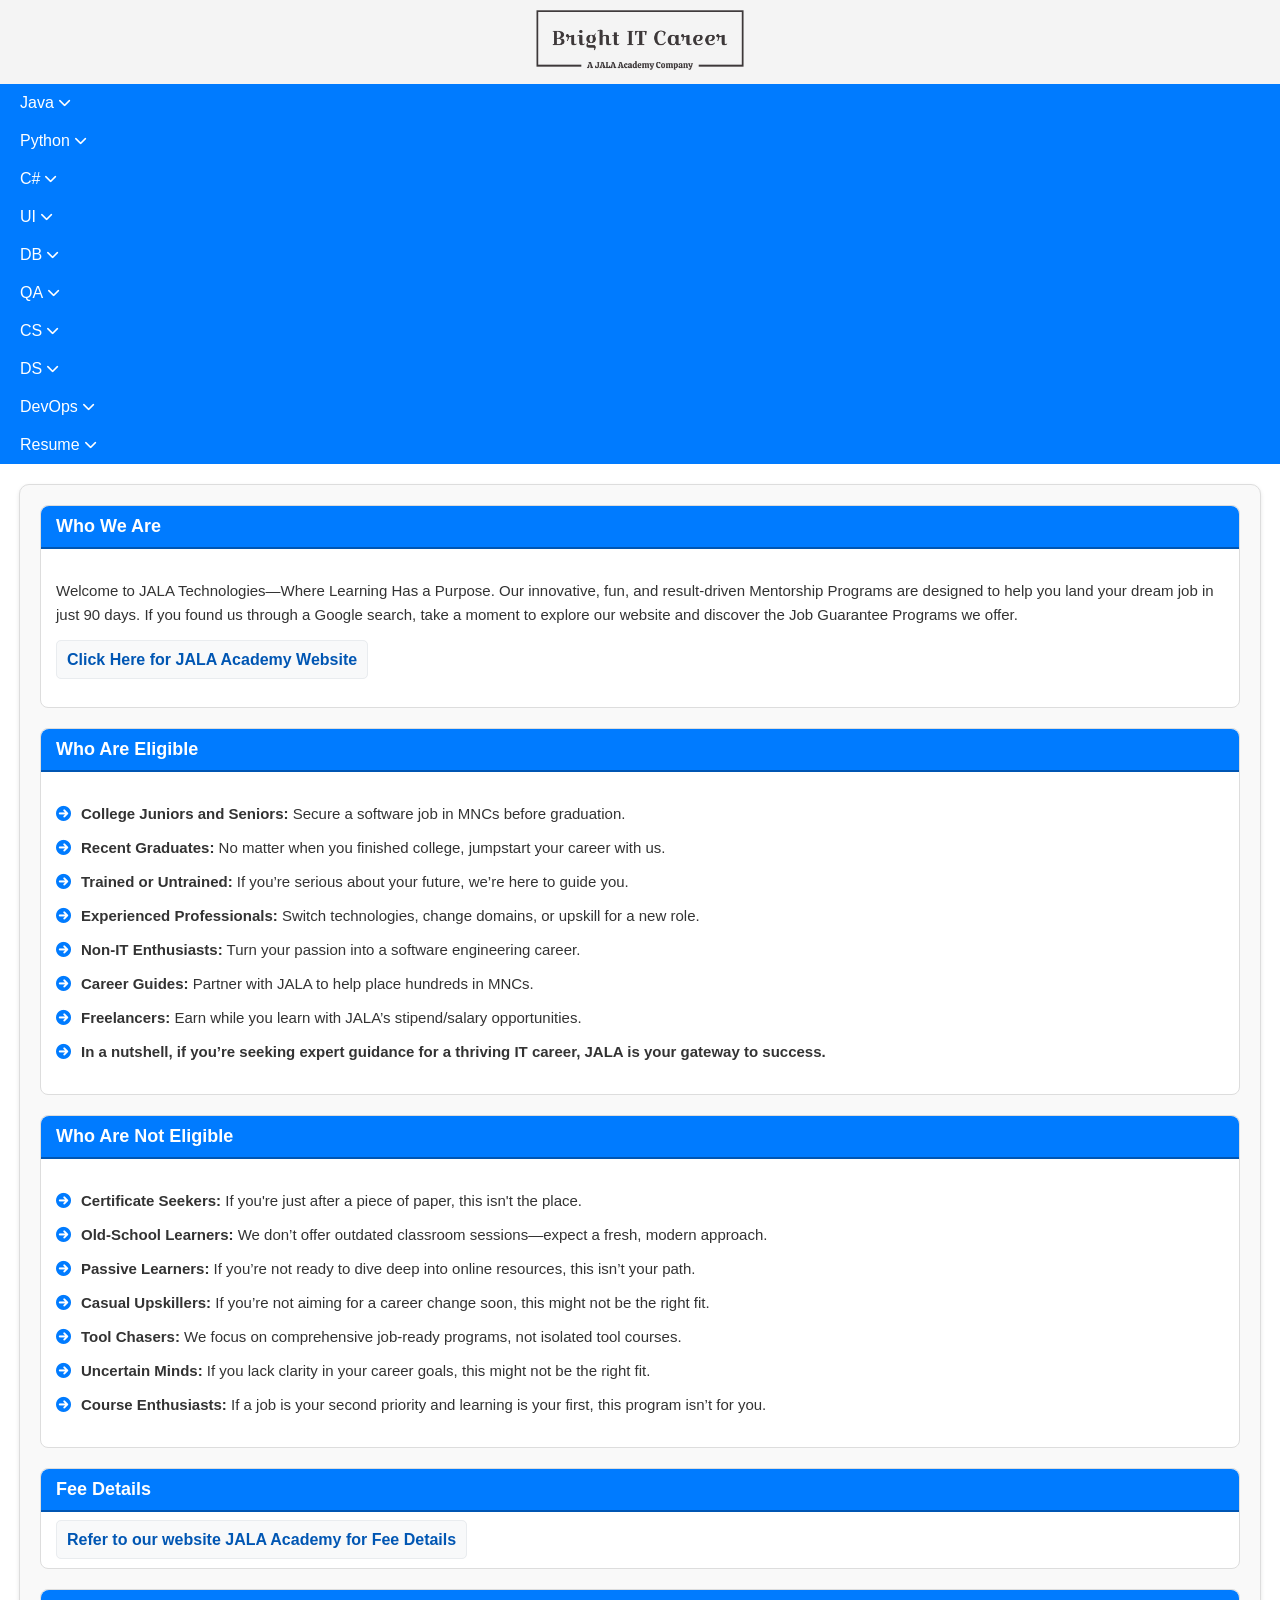
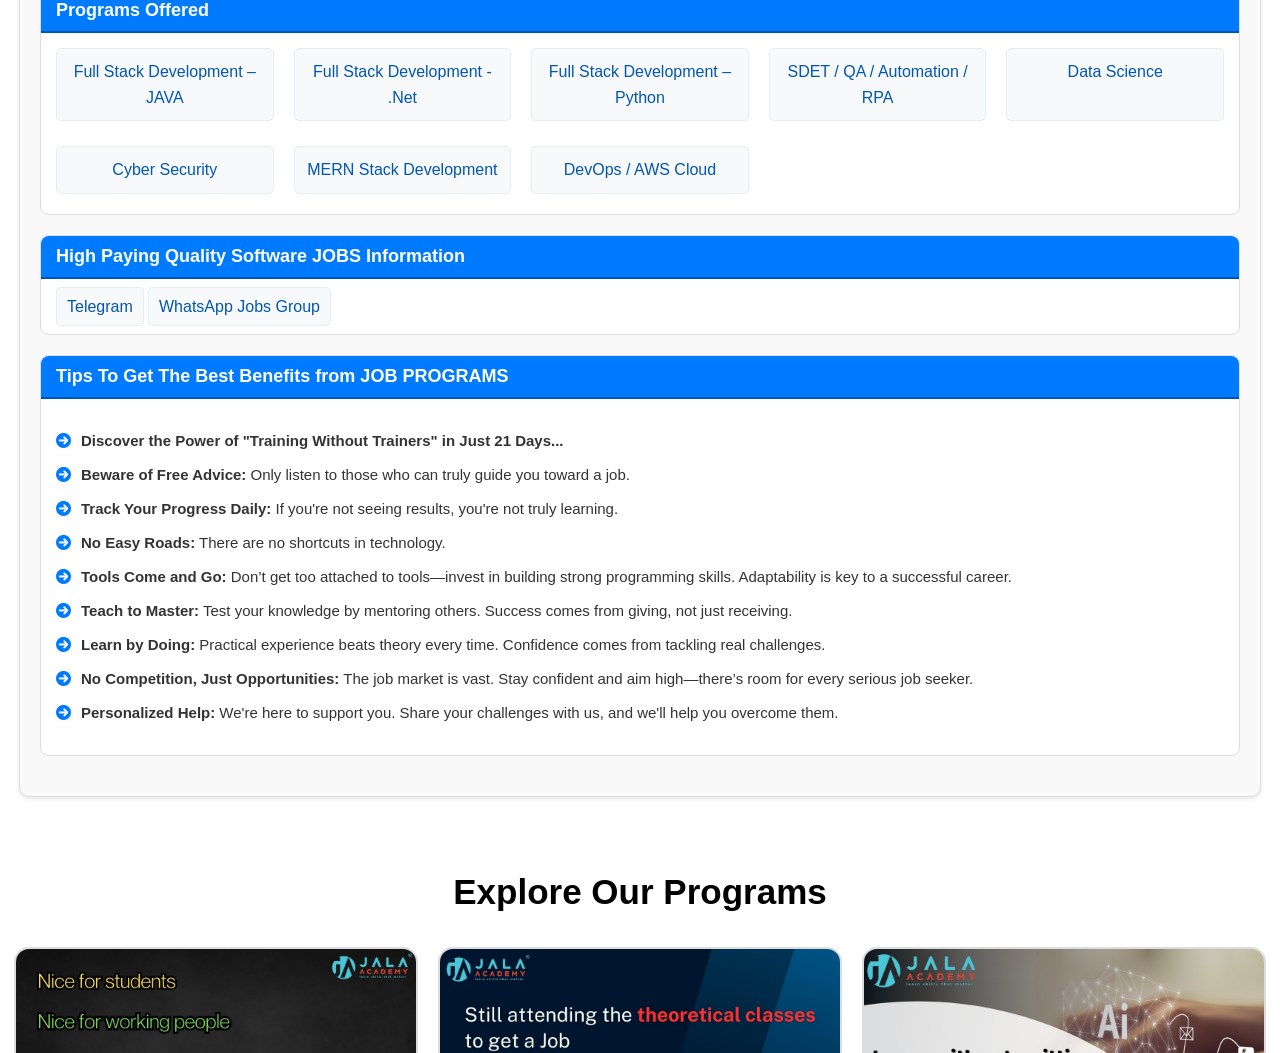
<file: Users/pavan/Downloads/bic-main/bic-main/index.html>
<!DOCTYPE html>
<html lang="en">
<head>
    <meta charset="UTF-8">
    <meta name="viewport" content="width=device-width, initial-scale=1.0">
    <script async src="https://www.googletagmanager.com/gtag/js?id=G-97T86CNKZ0"></script>
    <script>
        window.dataLayer = window.dataLayer || [];
        function gtag(){dataLayer.push(arguments);}
        gtag('js', new Date());
        gtag('config', 'G-97T86CNKZ0');
    </script>
    <meta name="description" content="Developed by JALA Academy">
    <meta name="Bright IT Career" content="cosmic">
    <meta name="keywords" content="Bright, Career, Bright IT Career, Python, Java, Full Stack, MERN Stack, MEAN Stack, Artificial Intelligence, AI, Data Science, Cyber Security, Dev Ops, Jobs, HTML, CSS, Java Script, SQL, QA, Testing, Training, Jobs, Work From Home Jobs, Unpaid Internships, Internships, Coaching, IT Jobs, Hiring agents, HR, Software Jobs, C#, .net, Career, Abroad, Courses, Tech, Paid Internships, Technical Training, Job Support, Placements">
    <link rel="icon" href="assets/fevicon.png" type="image/png">
    <title>Bright IT Career</title>
    <link rel="stylesheet" href="styles.css">
    <link rel="stylesheet" href="https://cdnjs.cloudflare.com/ajax/libs/font-awesome/6.0.0-beta3/css/all.min.css">
</head>
<body>
    <!-- Logo Section -->
    <header>
        <div class="logo-container">
            <a href="index.html"><img src="assets/logo-no-background.png" alt="BIC Logo" class="logo"></a>
        </div>
    </header>

    <!-- Navigation Bar -->
    <nav>
        <button class="hamburger-menu" aria-label="Toggle Navigation">
            &#9776; <!-- Hamburger menu icon -->
        </button>
        <ul class="navbar">
            <!-- Java Dropdown -->
            <li class="dropdown">
                <a href="#" class="dropbtn">Java <i class="fas fa-chevron-down" style="font-size: 0.8em;"></i></a>
                <div class="dropdown-content">
                    <a href="#" onclick="showContent('Java Basics')">Basics</a>
                    <a href="#" onclick="showContent('Java Loops')">Loops</a>
                    <a href="#" onclick="showContent('Java Operators')">Operators</a>
                    <a href="#" onclick="showContent('Java Conditional statements')">Conditional statements</a>
                    <a href="#" onclick="showContent('Java Classes and Objects')">Classes and Objects</a>
                    <a href="#" onclick="showContent('Java Arrays')">Arrays</a>
                    <a href="#" onclick="showContent('Java Strings')">Strings</a>
                    <a href="#" onclick="showContent('Java Inheritance')">Inheritance</a>
                    <a href="#" onclick="showContent('Java Abstraction')">Abstraction</a>
                    <a href="#" onclick="showContent('Java Encapsulation')">Encapsulation</a>
                    <a href="#" onclick="showContent('Java Exception Handling')">Exception Handling</a>
                    <a href="#" onclick="showContent('Java File I/O')">File I/O</a>
                    <a href="#" onclick="showContent('Java Collections Framework')">Collections Framework</a>
                    <a href="#" onclick="showContent('Java Project')">Project</a>
                    <a href="#" onclick="showContent('Java Interview Questions')">Interview Questions</a>
                </div>
            </li>

            <!-- Python Dropdown -->
            <li class="dropdown">
                <a href="#" class="dropbtn">Python <i class="fas fa-chevron-down" style="font-size: 0.8em;"></i></a>
                <div class="dropdown-content">
                    <a href="#" onclick="showContent('Python Basics');">Basics</a>
                    <a href="#" onclick="showContent('Python Loops')">Loops</a>
                    <a href="#" onclick="showContent('Python Operators')">Operators</a>
                    <a href="#" onclick="showContent('Python Conditional statements')">Conditional statements</a>
                    <a href="#" onclick="showContent('Python Classes and Objects')">Classes and Objects</a>
                    <a href="#" onclick="showContent('Python Arrays')">Arrays</a>
                    <a href="#" onclick="showContent('Python Strings')">Strings</a>
                    <a href="#" onclick="showContent('Python Inheritance')">Inheritance</a>
                    <a href="#" onclick="showContent('Python Abstraction')">Abstraction</a>
                    <a href="#" onclick="showContent('Python Encapsulation')">Encapsulation</a>
                    <a href="#" onclick="showContent('Python Exception Handling')">Exception Handling</a>
                    <a href="#" onclick="showContent('Python File I/O')">File I/O</a>
                    <a href="#" onclick="showContent('Python Collections Framework')">Collections Framework</a>
                    <a href="#" onclick="showContent('Python Generators')">Generators</a>
                    <a href="#" onclick="showContent('Python Decorators')">Decorators</a>
                    <a href="#" onclick="showContent('Python Lambda Functions')">Lambda Functions</a>
                    <a href="#" onclick="showContent('Python Project')">Project</a>
                    <a href="#" onclick="showContent('Python Interview Questions')">Interview Questions</a>
                </div>
            </li>

            <!-- C# Dropdown -->
            <li class="dropdown">
                <a href="#" class="dropbtn">C# <i class="fas fa-chevron-down" style="font-size: 0.8em;"></i></a>
                <div class="dropdown-content">
                    <a href="#" onclick="showContent('C# Basics')">Basics</a>
                    <a href="#" onclick="showContent('C# Loops')">Loops</a>
                    <a href="#" onclick="showContent('C# Operators')">Operators</a>
                    <a href="#" onclick="showContent('C# Conditional statements')">Conditional statements</a>
                    <a href="#" onclick="showContent('C# Classes and Objects')">Classes and Objects</a>
                    <a href="#" onclick="showContent('C# Arrays')">Arrays</a>
                    <a href="#" onclick="showContent('C# Strings')">Strings</a>
                    <a href="#" onclick="showContent('C# Inheritance')">Inheritance</a>
                    <a href="#" onclick="showContent('C# Abstraction')">Abstraction</a>
                    <a href="#" onclick="showContent('C# Encapsulation')">Encapsulation</a>
                    <a href="#" onclick="showContent('C# Exception Handling')">Exception Handling</a>
                    <a href="#" onclick="showContent('C# File I/O')">File I/O</a>
                    <a href="#" onclick="showContent('.net Framework')">.net Framework</a>
                    <a href="#" onclick="showContent('C# Project')">Project</a>
                    <a href="#" onclick="showContent('C# Interview Questions')">Interview Questions</a>
                </div>
            </li>

            <!-- UI Dropdown -->
            <li class="dropdown">
                <a href="#" class="dropbtn">UI <i class="fas fa-chevron-down" style="font-size: 0.8em;"></i></a>
                <div class="dropdown-content">
                    <a href="#" onclick="showContent('HTML5')">HTML5</a>
                    <a href="#" onclick="showContent('CSS')">CSS</a>
                    <a href="#" onclick="showContent('JavaScript')">JavaScript</a>
                    <a href="#" onclick="showContent('JQuery')">JQuery</a>
                    <a href="#" onclick="showContent('Project')">Project</a>
                    <a href="#" onclick="showContent('UI Interview Questions')">Interview Questions</a>
                </div>
            </li>

            <!-- DB Dropdown -->
            <li class="dropdown">
                <a href="#" class="dropbtn">DB <i class="fas fa-chevron-down" style="font-size: 0.8em;"></i></a>
                <div class="dropdown-content">
                    <a href="#" onclick="showContent('SQL Content')">SQL Content</a>
                    <a href="queries.html">SQL Queries</a>
                    <a href="#" onclick="showContent('SQL Interview Questions')">Interview Questions</a>
                </div>
            </li>

            <!-- QA Dropdown -->
            <li class="dropdown">
                <a href="#" class="dropbtn">QA <i class="fas fa-chevron-down" style="font-size: 0.8em;"></i></a>
                <div class="dropdown-content">
                    <a href="#" onclick="showContent('Testing Concepts')">Testing Concepts</a>
                    <a href="#" onclick="showContent('Test Cases and Test Scenarios')">Test Cases and Test Scenarios</a>
                    <a href="#" onclick="showContent('JIRA and Defect logging')">JIRA and Defect logging</a>
                    <a href="#" onclick="showContent('SDLC and STLC')">SDLC and STLC</a>
                    <a href="#" onclick="showContent('Status Reports')">Status Reports</a>
                    <a href="#" onclick="showContent('Unit testing')">Unit testing</a>
                    <a href="#" onclick="showContent('Selenium')">Selenium</a>
                    <a href="#" onclick="showContent('QA Project')">Project</a>
                    <a href="#" onclick="showContent('QA Interview Questions')">Interview Questions</a>
                </div>
            </li>

            <!-- CS Dropdown -->
            <li class="dropdown">
                <a href="#" class="dropbtn">CS <i class="fas fa-chevron-down" style="font-size: 0.8em;"></i></a>
                <div class="dropdown-content">
                    <a href="#" onclick="showContent('CS Basics')">Basics</a>
                    <a href="#" onclick="showContent('Types of Cyber Threats')">Types of Cyber Threats</a>
                    <a href="#" onclick="showContent('Network Security')">Network Security</a>
                    <a href="#" onclick="showContent('Common Attack Vectors')">Common Attack Vectors</a>
                    <a href="#" onclick="showContent('Cryptography')">Cryptography</a>
                    <a href="#" onclick="showContent('Firewalls and IDS')">Firewalls and IDS</a>
                </div>
            </li>

            <!-- DS Dropdown -->
            <li class="dropdown">
                <a href="#" class="dropbtn">DS <i class="fas fa-chevron-down" style="font-size: 0.8em;"></i></a>
                <div class="dropdown-content">
                    <a href="#" onclick="showContent('Key Components of AI')">Key Components of AI</a>
                    <a href="#" onclick="showContent('Expert Systems')">Expert Systems</a>
                    <a href="#" onclick="showContent('NumPy')">NumPy</a>
                    <a href="#" onclick="showContent('Pandas')">Pandas</a>
                    <a href="#" onclick="showContent('Data Visualization')">Data Visualization</a>
                    <a href="#" onclick="showContent('EDA')">EDA</a>
                    <a href="#" onclick="showContent('Machine Learning')">Machine Learning</a>
                    <a href="#" onclick="showContent('Data Preparation for ML')">Data Preparation for ML</a>
                </div>
            </li>

            <!-- DevOps Dropdown -->
            <li class="dropdown">
                <a href="#" class="dropbtn">DevOps <i class="fas fa-chevron-down" style="font-size: 0.8em;"></i></a>
                <div class="dropdown-content">
                    <a href="#" onclick="showContent('DevOps Introduction')">Introduction</a>
                    <a href="#" onclick="showContent('DevOps Lifecycle')">DevOps Lifecycle</a>
                    <a href="#" onclick="showContent('Continuous Integration (CI)')">Continuous Integration (CI)</a>
                    <a href="#" onclick="showContent('Continuous Delivery (CD)')">Continuous Delivery (CD)</a>
                    <a href="#" onclick="showContent('Infrastructure as Code (IaC)')">Infrastructure as Code (IaC)</a>
                    <a href="#" onclick="showContent('Configuration Management')">Configuration Management</a>
                </div>
            </li>

            <!-- Resume Dropdown -->
            <li class="dropdown">
                <a href="#" class="dropbtn">Resume <i class="fas fa-chevron-down" style="font-size: 0.8em;"></i></a>
                <div class="dropdown-content">
                    <a href="resume-pre-tips.html">Resume Preparation Tips</a>
                    <a href="skillset.html">Skill Set Keywords</a>
                    <a href="resume-shortlist.html">Shortlisting Your Resume</a>
                </div>
            </li>

        </ul>
    </nav>
    <!-- Dynamic Content Section -->
    <!-- Dynamic Content Section -->
<main id="content-area" class="container mt-4">
    <div class="panel panel-info">
        <div class="panel-heading">Who We Are</div>
        <div class="panel-body">
            <p>Welcome to JALA Technologies—Where Learning Has a Purpose. Our innovative, fun, and result-driven Mentorship Programs are designed to help you land your dream job in just 90 days. If you found us through a Google search, take a moment to explore our website and discover the Job Guarantee Programs we offer.</p>
            <h4><a href="https://jalaacademy.com/" target="_blank" rel="noopener noreferrer" class="list-group-item">Click Here for JALA Academy Website</a></h4>
        </div>
    </div>

    <div class="panel panel-info">
        <div class="panel-heading">Who Are Eligible</div>
        <div class="panel-body">
            <ul class="list-unstyled terms-list">
                <li><i class="fa fa-arrow-circle-right pr-10"></i><strong>College Juniors and Seniors:</strong> Secure a software job in MNCs before graduation.</li>
                <li><i class="fa fa-arrow-circle-right pr-10"></i><strong>Recent Graduates:</strong> No matter when you finished college, jumpstart your career with us.</li>
                <li><i class="fa fa-arrow-circle-right pr-10"></i><strong>Trained or Untrained:</strong> If you’re serious about your future, we’re here to guide you.</li>
                <li><i class="fa fa-arrow-circle-right pr-10"></i><strong>Experienced Professionals:</strong> Switch technologies, change domains, or upskill for a new role.</li>
                <li><i class="fa fa-arrow-circle-right pr-10"></i><strong>Non-IT Enthusiasts:</strong> Turn your passion into a software engineering career.</li>
                <li><i class="fa fa-arrow-circle-right pr-10"></i><strong>Career Guides:</strong> Partner with JALA to help place hundreds in MNCs.</li>
                <li><i class="fa fa-arrow-circle-right pr-10"></i><strong>Freelancers:</strong> Earn while you learn with JALA’s stipend/salary opportunities.</li>
                <li><i class="fa fa-arrow-circle-right pr-10"></i><strong>In a nutshell, if you’re seeking expert guidance for a thriving IT career, JALA is your gateway to success.</strong></li>
            </ul>
        </div>
    </div>

    <div class="panel panel-danger">
        <div class="panel-heading">Who Are Not Eligible</div>
        <div class="panel-body">
            <ul class="list-unstyled terms-list">
                <li><i class="fa fa-arrow-circle-right pr-10"></i><strong>Certificate Seekers:</strong> If you're just after a piece of paper, this isn't the place.</li>
                <li><i class="fa fa-arrow-circle-right pr-10"></i><strong>Old-School Learners:</strong> We don’t offer outdated classroom sessions—expect a fresh, modern approach.</li>
                <li><i class="fa fa-arrow-circle-right pr-10"></i><strong>Passive Learners:</strong> If you’re not ready to dive deep into online resources, this isn’t your path.</li>
                <li><i class="fa fa-arrow-circle-right pr-10"></i><strong>Casual Upskillers:</strong> If you’re not aiming for a career change soon, this might not be the right fit.</li>
                <li><i class="fa fa-arrow-circle-right pr-10"></i><strong>Tool Chasers:</strong> We focus on comprehensive job-ready programs, not isolated tool courses.</li>
                <li><i class="fa fa-arrow-circle-right pr-10"></i><strong>Uncertain Minds:</strong> If you lack clarity in your career goals, this might not be the right fit.</li>
                <li><i class="fa fa-arrow-circle-right pr-10"></i><strong>Course Enthusiasts:</strong> If a job is your second priority and learning is your first, this program isn’t for you.</li>
            </ul>
        </div>
    </div>

    <div class="panel panel-info">
        <div class="panel-heading">Fee Details</div>
        <div class="panel-body">
            <div class="list-group">
                <a href="https://jalaacademy.com/" target="_blank" rel="noopener noreferrer" class="list-group-item"><b>Refer to our website JALA Academy for Fee Details</b></a>
            </div>
        </div>
    </div>

    <div class="panel panel-info">
        <div class="panel-heading">Programs Offered</div>
        <div class="panel-body">
            <div class="programs-grid">
                <a href="https://jalaacademy.com/technologies.html" target="_blank" rel="noopener noreferrer" class="list-group-item program-item">Full Stack Development – JAVA</a>
                <a href="https://jalaacademy.com/technologies.html" target="_blank" rel="noopener noreferrer" class="list-group-item program-item">Full Stack Development - .Net</a>
                <a href="https://jalaacademy.com/technologies.html" target="_blank" rel="noopener noreferrer" class="list-group-item program-item">Full Stack Development – Python</a>
                <a href="https://jalaacademy.com/technologies.html" target="_blank" rel="noopener noreferrer" class="list-group-item program-item">SDET / QA / Automation / RPA</a>
                <a href="https://jalaacademy.com/technologies.html" target="_blank" rel="noopener noreferrer" class="list-group-item program-item">Data Science</a>
                <a href="https://jalaacademy.com/technologies.html" target="_blank" rel="noopener noreferrer" class="list-group-item program-item">Cyber Security</a>
                <a href="https://jalaacademy.com/technologies.html" target="_blank" rel="noopener noreferrer" class="list-group-item program-item">MERN Stack Development</a>
                <a href="https://jalaacademy.com/technologies.html" target="_blank" rel="noopener noreferrer" class="list-group-item program-item">DevOps / AWS Cloud</a>
            </div>
        </div>
    </div>    

    <div class="panel panel-info">
        <div class="panel-heading">High Paying Quality Software JOBS Information</div>
        <div class="panel-body">
            <div class="list-group">
                <a href="https://t.me/JalaTechnologies" class="list-group-item" target="_blank" rel="noopener noreferrer">Telegram</a>
                <a href="https://chat.whatsapp.com/LUbNxuO5s7EIlbXSQ0avZP" class="list-group-item" target="_blank" rel="noopener noreferrer">WhatsApp Jobs Group</a>
            </div>
        </div>
    </div>

    <div class="panel panel-info">
        <div class="panel-heading">Tips To Get The Best Benefits from JOB PROGRAMS</div>
        <div class="panel-body">
            <ul class="list-unstyled terms-list">
                <li><i class="fa fa-arrow-circle-right pr-10"></i><strong>Discover the Power of "Training Without Trainers" in Just 21 Days...</strong></li>
                <li><i class="fa fa-arrow-circle-right pr-10"></i><strong>Beware of Free Advice:</strong> Only listen to those who can truly guide you toward a job.</li>
                <li><i class="fa fa-arrow-circle-right pr-10"></i><strong>Track Your Progress Daily:</strong> If you're not seeing results, you're not truly learning.</li>
                <li><i class="fa fa-arrow-circle-right pr-10"></i><strong>No Easy Roads:</strong> There are no shortcuts in technology.</li>
                <li><i class="fa fa-arrow-circle-right pr-10"></i><strong>Tools Come and Go:</strong> Don’t get too attached to tools—invest in building strong programming skills. Adaptability is key to a successful career.</li>
                <li><i class="fa fa-arrow-circle-right pr-10"></i><strong>Teach to Master:</strong> Test your knowledge by mentoring others. Success comes from giving, not just receiving.</li>
                <li><i class="fa fa-arrow-circle-right pr-10"></i><strong>Learn by Doing:</strong> Practical experience beats theory every time. Confidence comes from tackling real challenges.</li>
                <li><i class="fa fa-arrow-circle-right pr-10"></i><strong>No Competition, Just Opportunities:</strong> The job market is vast. Stay confident and aim high—there’s room for every serious job seeker.</li>
                <li><i class="fa fa-arrow-circle-right pr-10"></i><strong>Personalized Help:</strong> We're here to support you. Share your challenges with us, and we'll help you overcome them.</li>
            </ul>
        </div>
    </div>
</main>


    <!-- Footer -->
    <footer>
        <h3 class="responsive-heading">Explore Our Programs</h3>
        <div class="footer-images">
            <a href="https://jalaacademy.com/" target="_blank" rel="noopener noreferrer"><img id="footer-img1" class="footer-image" alt="Footer Image 1"></a>
            <a href="https://jalaacademy.com/" target="_blank" rel="noopener noreferrer"><img id="footer-img2" class="footer-image" alt="Footer Image 2"></a>
            <a href="https://jalaacademy.com/" target="_blank" rel="noopener noreferrer"><img id="footer-img3" class="footer-image" alt="Footer Image 3"></a>
        </div>
    </footer>

    <script src="script.js"></script>
</body>
</html>
</file>
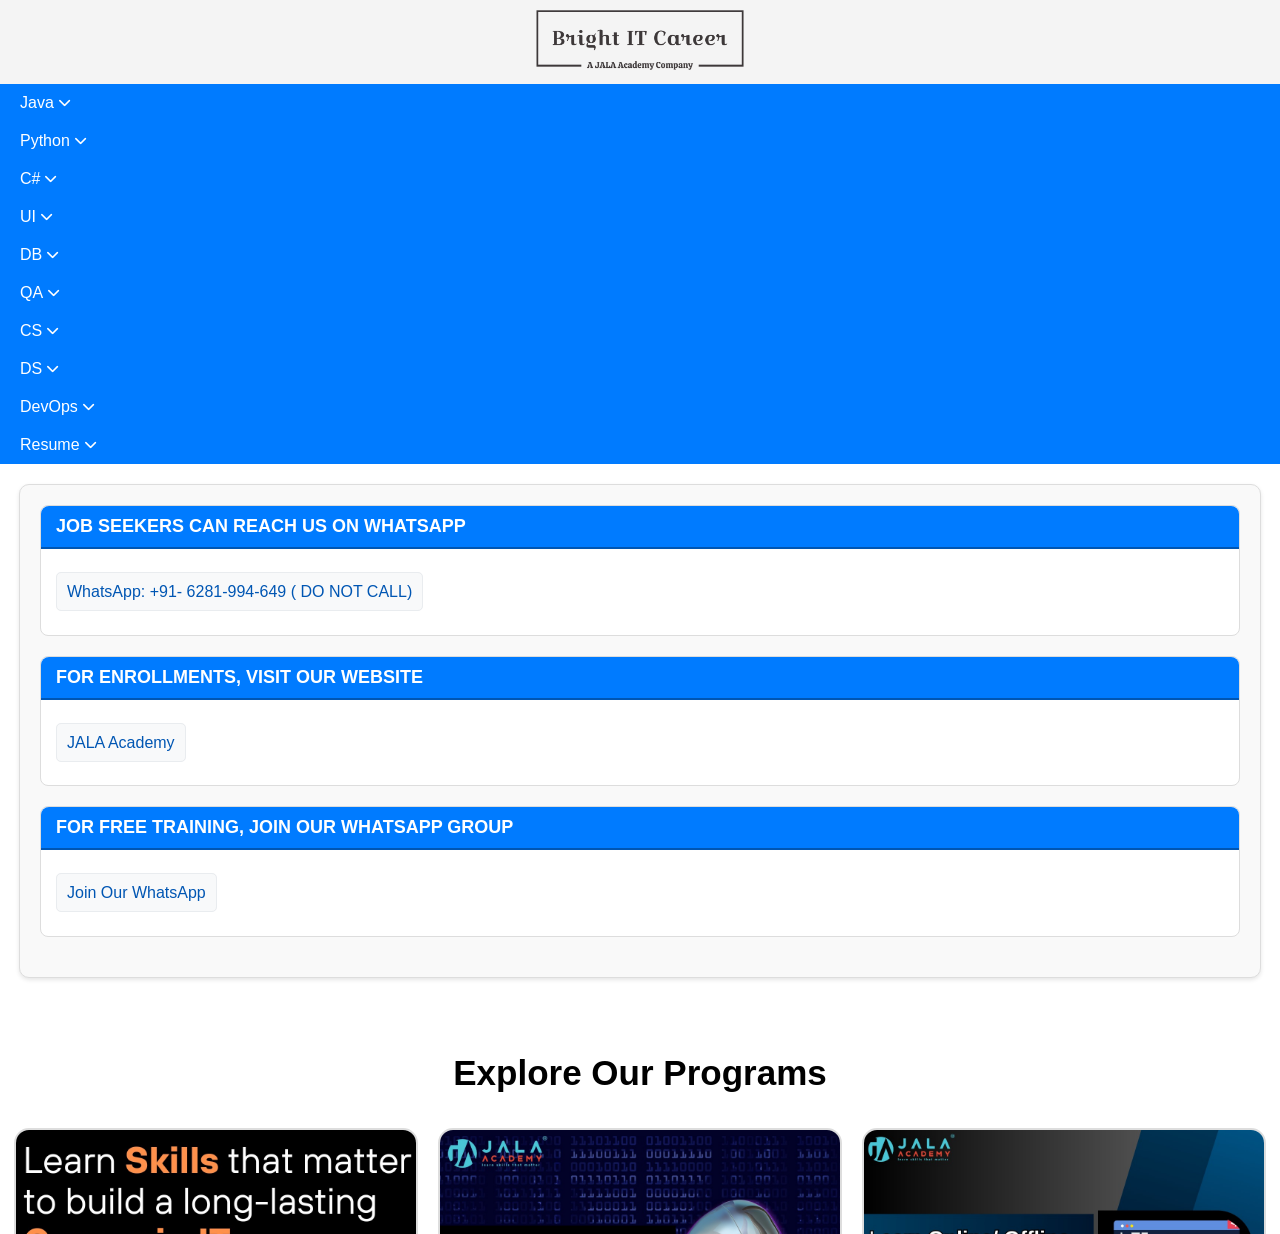
<file: Users/pavan/Downloads/bic-main/bic-main/contact.html>
<!DOCTYPE html>
<html lang="en">
<head>
    <meta charset="UTF-8">
    <meta name="viewport" content="width=device-width, initial-scale=1.0">
    <script>
        window.dataLayer = window.dataLayer || [];
        function gtag(){dataLayer.push(arguments);}
        gtag('js', new Date());
      
        gtag('config', 'G-97T86CNKZ0');
      </script>
          <script async src="https://www.googletagmanager.com/gtag/js?id=UA-179516423-1"></script>
    <meta name="description" content="Developed by JALA Academy">
    <meta name="Bright IT Career" content="cosmic">
    <meta name="keywords" content="Bright, Career, Bright IT Career, Python, Java, Full Stack, MERN Stack, MEAN Stack, Artificial Intelligence, AI, Data Science, Cyber Security, Dev Ops, Jobs, HTML, CSS, Java Script, SQL, QA, Testing, Training, Jobs, Work From Home Jobs, Unpaid Internships, Internships, Coaching, IT Jobs, Hiring agents, HR, Software Jobs, C#, .net, Career, Abroad, Courses, Tech, Paid Internships, Technical Training, Job Support, Placements">
    <link rel="icon" href="assets/fevicon.png" type="image/png">
    <title>Bright IT Career</title>
    <link rel="stylesheet" href="styles.css">
    <link rel="stylesheet" href="https://cdnjs.cloudflare.com/ajax/libs/font-awesome/6.0.0-beta3/css/all.min.css">
</head>
<body>
    <!-- Logo Section -->
    <header>
        <div class="logo-container">
            <a href="index.html"><img src="assets/logo-no-background.png" alt="BIC Logo" class="logo"></a>
        </div>
    </header>

    <!-- Navigation Bar -->
    <nav>
        <button class="hamburger-menu" aria-label="Toggle Navigation">
            &#9776; <!-- Hamburger menu icon -->
        </button>
        <ul class="navbar">
            <!-- Java Dropdown -->
            <li class="dropdown">
                <a href="#" class="dropbtn">Java <i class="fas fa-chevron-down" style="font-size: 0.8em;"></i></a>
                <div class="dropdown-content">
                    <a href="#" onclick="showContent('Java Basics')">Basics</a>
                    <a href="#" onclick="showContent('Java Loops')">Loops</a>
                    <a href="#" onclick="showContent('Java Operators')">Operators</a>
                    <a href="#" onclick="showContent('Java Conditional statements')">Conditional statements</a>
                    <a href="#" onclick="showContent('Java Classes and Objects')">Classes and Objects</a>
                    <a href="#" onclick="showContent('Java Arrays')">Arrays</a>
                    <a href="#" onclick="showContent('Java Strings')">Strings</a>
                    <a href="#" onclick="showContent('Java Inheritance')">Inheritance</a>
                    <a href="#" onclick="showContent('Java Abstraction')">Abstraction</a>
                    <a href="#" onclick="showContent('Java Encapsulation')">Encapsulation</a>
                    <a href="#" onclick="showContent('Java Exception Handling')">Exception Handling</a>
                    <a href="#" onclick="showContent('Java File I/O')">File I/O</a>
                    <a href="#" onclick="showContent('Java Collections Framework')">Collections Framework</a>
                    <a href="#" onclick="showContent('Java Project')">Project</a>
                    <a href="#" onclick="showContent('Java Interview Questions')">Interview Questions</a>
                </div>
            </li>

            <!-- Python Dropdown -->
            <li class="dropdown">
                <a href="#" class="dropbtn">Python <i class="fas fa-chevron-down" style="font-size: 0.8em;"></i></a>
                <div class="dropdown-content">
                    <a href="#" onclick="showContent('Python Basics');">Basics</a>
                    <a href="#" onclick="showContent('Python Loops')">Loops</a>
                    <a href="#" onclick="showContent('Python Operators')">Operators</a>
                    <a href="#" onclick="showContent('Python Conditional statements')">Conditional statements</a>
                    <a href="#" onclick="showContent('Python Classes and Objects')">Classes and Objects</a>
                    <a href="#" onclick="showContent('Python Arrays')">Arrays</a>
                    <a href="#" onclick="showContent('Python Strings')">Strings</a>
                    <a href="#" onclick="showContent('Python Inheritance')">Inheritance</a>
                    <a href="#" onclick="showContent('Python Abstraction')">Abstraction</a>
                    <a href="#" onclick="showContent('Python Encapsulation')">Encapsulation</a>
                    <a href="#" onclick="showContent('Python Exception Handling')">Exception Handling</a>
                    <a href="#" onclick="showContent('Python File I/O')">File I/O</a>
                    <a href="#" onclick="showContent('Python Collections Framework')">Collections Framework</a>
                    <a href="#" onclick="showContent('Python Generators')">Generators</a>
                    <a href="#" onclick="showContent('Python Decorators')">Decorators</a>
                    <a href="#" onclick="showContent('Python Lambda Functions')">Lambda Functions</a>
                    <a href="#" onclick="showContent('Python Project')">Project</a>
                    <a href="#" onclick="showContent('Python Interview Questions')">Interview Questions</a>
                </div>
            </li>

            <!-- C# Dropdown -->
            <li class="dropdown">
                <a href="#" class="dropbtn">C# <i class="fas fa-chevron-down" style="font-size: 0.8em;"></i></a>
                <div class="dropdown-content">
                    <a href="#" onclick="showContent('C# Basics')">Basics</a>
                    <a href="#" onclick="showContent('C# Loops')">Loops</a>
                    <a href="#" onclick="showContent('C# Operators')">Operators</a>
                    <a href="#" onclick="showContent('C# Conditional statements')">Conditional statements</a>
                    <a href="#" onclick="showContent('C# Classes and Objects')">Classes and Objects</a>
                    <a href="#" onclick="showContent('C# Arrays')">Arrays</a>
                    <a href="#" onclick="showContent('C# Strings')">Strings</a>
                    <a href="#" onclick="showContent('C# Inheritance')">Inheritance</a>
                    <a href="#" onclick="showContent('C# Abstraction')">Abstraction</a>
                    <a href="#" onclick="showContent('C# Encapsulation')">Encapsulation</a>
                    <a href="#" onclick="showContent('C# Exception Handling')">Exception Handling</a>
                    <a href="#" onclick="showContent('C# File I/O')">File I/O</a>
                    <a href="#" onclick="showContent('.net Framework')">.net Framework</a>
                    <a href="#" onclick="showContent('C# Project')">Project</a>
                    <a href="#" onclick="showContent('C# Interview Questions')">Interview Questions</a>
                </div>
            </li>

            <!-- UI Dropdown -->
            <li class="dropdown">
                <a href="#" class="dropbtn">UI <i class="fas fa-chevron-down" style="font-size: 0.8em;"></i></a>
                <div class="dropdown-content">
                    <a href="#" onclick="showContent('HTML5')">HTML5</a>
                    <a href="#" onclick="showContent('CSS')">CSS</a>
                    <a href="#" onclick="showContent('JavaScript')">JavaScript</a>
                    <a href="#" onclick="showContent('JQuery')">JQuery</a>
                    <a href="#" onclick="showContent('Project')">Project</a>
                    <a href="#" onclick="showContent('UI Interview Questions')">Interview Questions</a>
                </div>
            </li>

            <!-- DB Dropdown -->
            <li class="dropdown">
                <a href="#" class="dropbtn">DB <i class="fas fa-chevron-down" style="font-size: 0.8em;"></i></a>
                <div class="dropdown-content">
                    <a href="#" onclick="showContent('SQL Content')">SQL Content</a>
                    <a href="queries.html">SQL Queries</a>
                    <a href="#" onclick="showContent('SQL Interview Questions')">Interview Questions</a>
                </div>
            </li>

            <!-- QA Dropdown -->
            <li class="dropdown">
                <a href="#" class="dropbtn">QA <i class="fas fa-chevron-down" style="font-size: 0.8em;"></i></a>
                <div class="dropdown-content">
                    <a href="#" onclick="showContent('Testing Concepts')">Testing Concepts</a>
                    <a href="#" onclick="showContent('Test Cases and Test Scenarios')">Test Cases and Test Scenarios</a>
                    <a href="#" onclick="showContent('JIRA and Defect logging')">JIRA and Defect logging</a>
                    <a href="#" onclick="showContent('SDLC and STLC')">SDLC and STLC</a>
                    <a href="#" onclick="showContent('Status Reports')">Status Reports</a>
                    <a href="#" onclick="showContent('Unit testing')">Unit testing</a>
                    <a href="#" onclick="showContent('Selenium')">Selenium</a>
                    <a href="#" onclick="showContent('QA Project')">Project</a>
                    <a href="#" onclick="showContent('QA Interview Questions')">Interview Questions</a>
                </div>
            </li>

            <!-- CS Dropdown -->
            <li class="dropdown">
                <a href="#" class="dropbtn">CS <i class="fas fa-chevron-down" style="font-size: 0.8em;"></i></a>
                <div class="dropdown-content">
                    <a href="#" onclick="showContent('CS Basics')">Basics</a>
                    <a href="#" onclick="showContent('Types of Cyber Threats')">Types of Cyber Threats</a>
                    <a href="#" onclick="showContent('Network Security')">Network Security</a>
                    <a href="#" onclick="showContent('Common Attack Vectors')">Common Attack Vectors</a>
                    <a href="#" onclick="showContent('Cryptography')">Cryptography</a>
                    <a href="#" onclick="showContent('Firewalls and IDS')">Firewalls and IDS</a>
                </div>
            </li>

            <!-- DS Dropdown -->
            <li class="dropdown">
                <a href="#" class="dropbtn">DS <i class="fas fa-chevron-down" style="font-size: 0.8em;"></i></a>
                <div class="dropdown-content">
                    <a href="#" onclick="showContent('Key Components of AI')">Key Components of AI</a>
                    <a href="#" onclick="showContent('Expert Systems')">Expert Systems</a>
                    <a href="#" onclick="showContent('NumPy')">NumPy</a>
                    <a href="#" onclick="showContent('Pandas')">Pandas</a>
                    <a href="#" onclick="showContent('Data Visualization')">Data Visualization</a>
                    <a href="#" onclick="showContent('EDA')">EDA</a>
                    <a href="#" onclick="showContent('Machine Learning')">Machine Learning</a>
                    <a href="#" onclick="showContent('Data Preparation for ML')">Data Preparation for ML</a>
                </div>
            </li>

            <!-- DevOps Dropdown -->
            <li class="dropdown">
                <a href="#" class="dropbtn">DevOps <i class="fas fa-chevron-down" style="font-size: 0.8em;"></i></a>
                <div class="dropdown-content">
                    <a href="#" onclick="showContent('DevOps Introduction')">Introduction</a>
                    <a href="#" onclick="showContent('DevOps Lifecycle')">DevOps Lifecycle</a>
                    <a href="#" onclick="showContent('Continuous Integration (CI)')">Continuous Integration (CI)</a>
                    <a href="#" onclick="showContent('Continuous Delivery (CD)')">Continuous Delivery (CD)</a>
                    <a href="#" onclick="showContent('Infrastructure as Code (IaC)')">Infrastructure as Code (IaC)</a>
                    <a href="#" onclick="showContent('Configuration Management')">Configuration Management</a>
                </div>
            </li>

            <!-- Resume Dropdown -->
            <li class="dropdown">
                <a href="#" class="dropbtn">Resume <i class="fas fa-chevron-down" style="font-size: 0.8em;"></i></a>
                <div class="dropdown-content">
                    <a href="resume-pre-tips.html">Resume Preparation Tips</a>
                    <a href="skillset.html">Skill Set Keywords</a>
                    <a href="resume-shortlist.html">Shortlisting Your Resume</a>
                </div>
            </li>

        </ul>
    </nav>
    <!-- Dynamic Content Section -->
    <!-- Dynamic Content Section -->
<main id="content-area" class="container mt-4">
    <div class="panel panel-info">
        <div class="panel-heading">JOB SEEKERS CAN REACH US ON WHATSAPP</div>
        <div class="panel-body">
            <p><a href="https://api.whatsapp.com/send?phone=916281994649&#038;text=Hi!%20I%20have%20a%20question%20about..." class="list-group-item" target="_blank" rel="noopener noreferrer">WhatsApp: +91- 6281-994-649  ( DO NOT CALL)</a></p>
        </div>
    </div>

    <div class="panel panel-info">
        <div class="panel-heading">FOR ENROLLMENTS, VISIT OUR WEBSITE</div>
        <div class="panel-body">
            <p><a href="https://jalaacademy.com/" class="list-group-item" target="_blank" rel="noopener noreferrer">JALA Academy</a></p>
        </div>
    </div>

    <div class="panel panel-info">
        <div class="panel-heading">FOR FREE TRAINING, JOIN OUR WHATSAPP GROUP</div>
        <div class="panel-body">
            <p><a href="https://chat.whatsapp.com/HnxeiI5a0y7DN2spqYIhVx" class="list-group-item" target="_blank" rel="noopener noreferrer">Join Our WhatsApp</a></p>
        </div>
    </div>

</main>


    <!-- Footer -->
    <footer>
        <h3 style="font-size: 35px;">Explore Our Programs</h3>
        <div class="footer-images">
            <a href="https://jalaacademy.com/" target="_blank" rel="noopener noreferrer"><img id="footer-img1" class="footer-image" alt="Footer Image 1"></a>
            <a href="https://jalaacademy.com/" target="_blank" rel="noopener noreferrer"><img id="footer-img2" class="footer-image" alt="Footer Image 2"></a>
            <a href="https://jalaacademy.com/" target="_blank" rel="noopener noreferrer"><img id="footer-img3" class="footer-image" alt="Footer Image 3"></a>
        </div>
    </footer>

    <script src="script.js"></script>
</body>
</html>
</file>
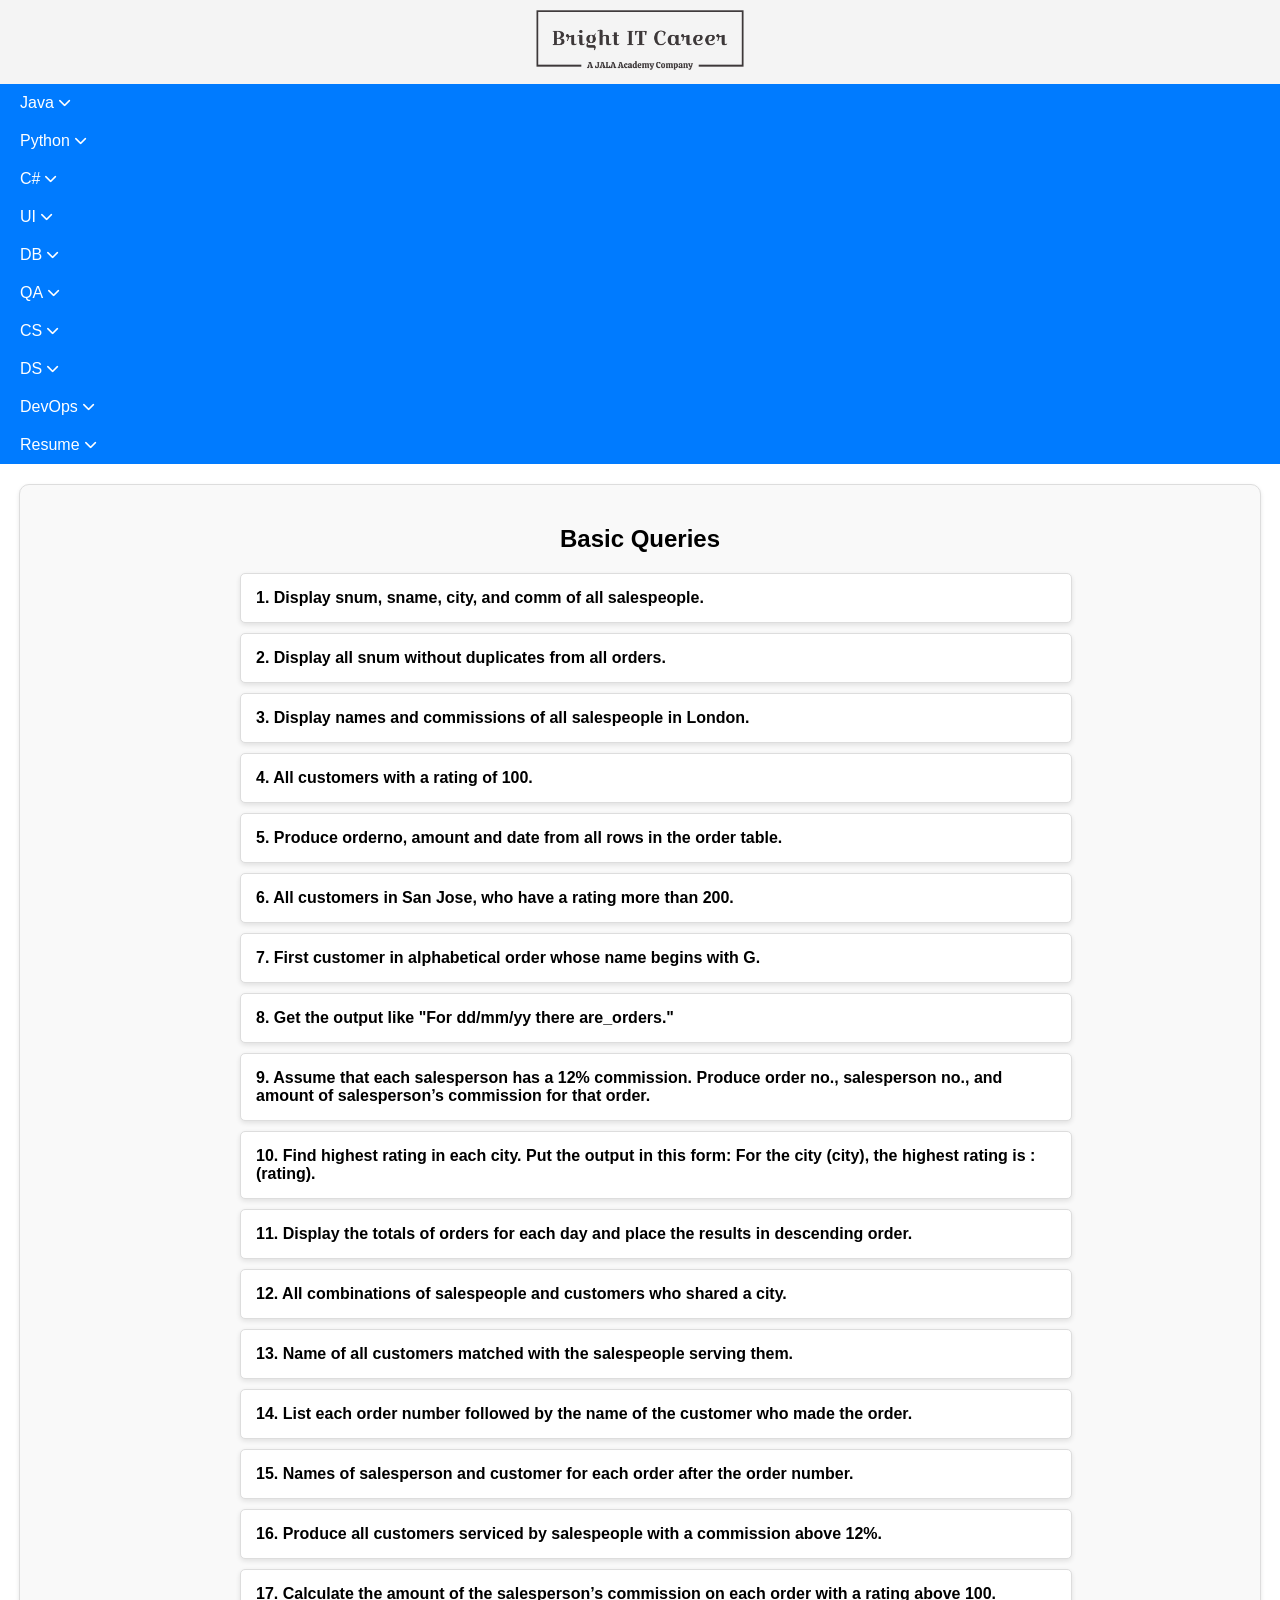
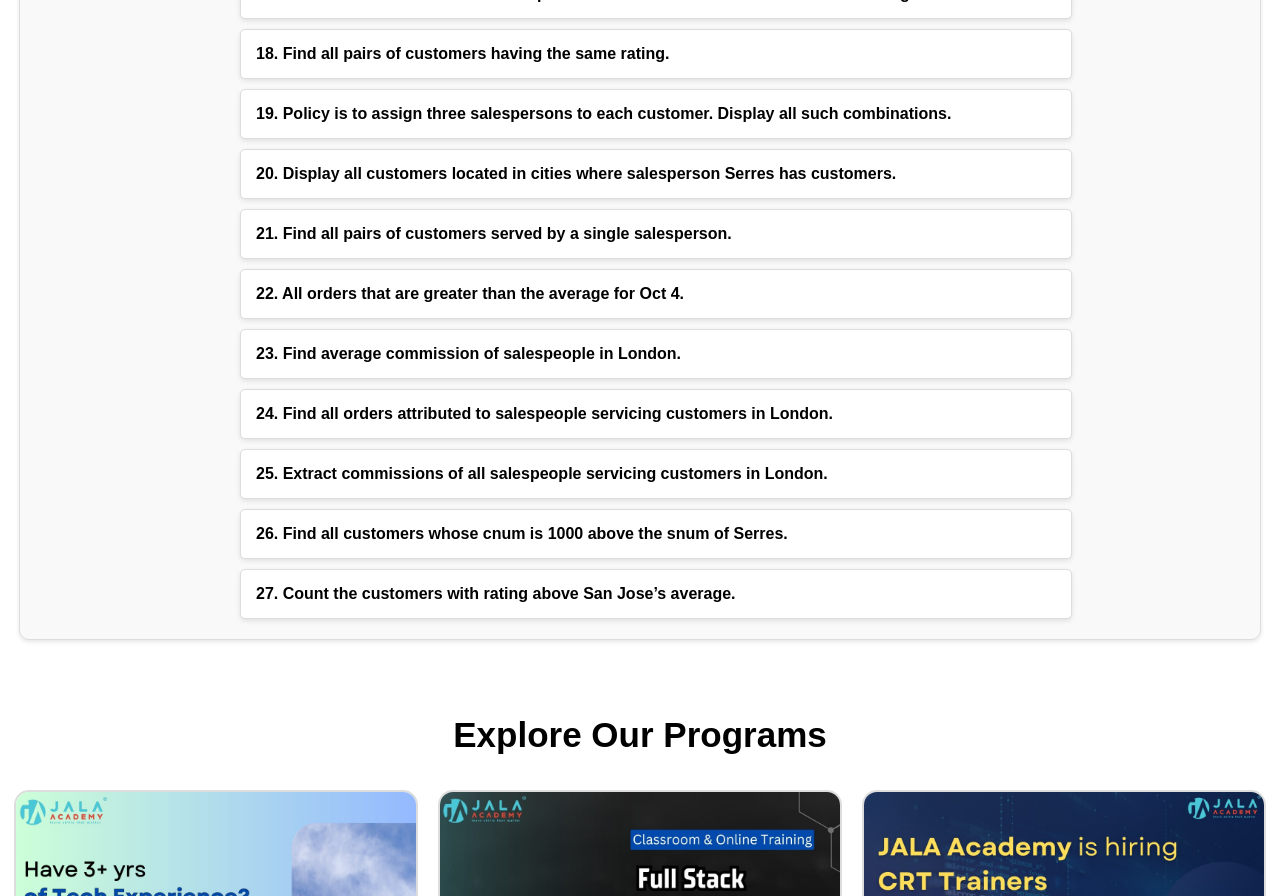
<file: Users/pavan/Downloads/bic-main/bic-main/queries.html>
<!DOCTYPE html>
<html lang="en">
<head>
    <meta charset="UTF-8">
    <meta name="viewport" content="width=device-width, initial-scale=1.0">
    <script>
      window.dataLayer = window.dataLayer || [];
      function gtag(){dataLayer.push(arguments);}
      gtag('js', new Date());
    
      gtag('config', 'G-97T86CNKZ0');
    </script>
        <script async src="https://www.googletagmanager.com/gtag/js?id=UA-179516423-1"></script>
    <meta name="description" content="Developed by JALA Academy">
    <meta name="Bright IT Career" content="cosmic">
    <meta name="keywords" content="Bright, Career, Bright IT Career, Python, Java, Full Stack, MERN Stack, MEAN Stack, Artificial Intelligence, AI, Data Science, Cyber Security, Dev Ops, Jobs, HTML, CSS, Java Script, SQL, QA, Testing, Training, Jobs, Work From Home Jobs, Unpaid Internships, Internships, Coaching, IT Jobs, Hiring agents, HR, Software Jobs, C#, .net, Career, Abroad, Courses, Tech, Paid Internships, Technical Training, Job Support, Placements">
    <title>Bright IT Career</title>
    <link rel="icon" href="assets/fevicon.png" type="image/png">
    <link rel="stylesheet" href="styles.css">

    <style>

        .container {
            max-width: 800px;
            margin: auto;
        }
        h2{
            text-align: center;
        }

        .tile {
            margin-top: 10px;
            cursor: pointer;
            transition: background-color 0.3s;
        }

        .tile:hover {
            background: #f0f0f0;
        }

        .tile.active {
            background: #e8f4ff;
        }

        .question {
            font-weight: bold;
            margin: 0;
        }

        .answer {
            overflow: hidden;
            max-height: 0;
            transition: max-height 0.5s ease-in-out;
            padding: 0px;
        }

        .answer pre {
            margin: 0;
            padding-top: 10px;
            background: #f8f9fa;
            border-left: 3px solid #007bff;
            font-size: 14px;
            white-space: pre-wrap;
        }
    </style>
    <link rel="stylesheet" href="https://cdnjs.cloudflare.com/ajax/libs/font-awesome/6.0.0-beta3/css/all.min.css">

</head>

<body>
    <!-- Logo Section -->
    <header>
        <div class="logo-container">
            <a href="index.html"><img src="assets/logo-no-background.png" alt="BIC Logo" class="logo"></a>
        </div>
    </header>

    <!-- Navigation Bar -->
    <nav>
      <button class="hamburger-menu" aria-label="Toggle Navigation">
          &#9776; <!-- Hamburger menu icon -->
      </button>
      <ul class="navbar">
          <!-- Java Dropdown -->
          <li class="dropdown">
              <a href="#" class="dropbtn">Java <i class="fas fa-chevron-down" style="font-size: 0.8em;"></i></a>
              <div class="dropdown-content">
                  <a href="#" onclick="showContent('Java Basics')">Basics</a>
                  <a href="#" onclick="showContent('Java Loops')">Loops</a>
                  <a href="#" onclick="showContent('Java Operators')">Operators</a>
                  <a href="#" onclick="showContent('Java Conditional statements')">Conditional statements</a>
                  <a href="#" onclick="showContent('Java Classes and Objects')">Classes and Objects</a>
                  <a href="#" onclick="showContent('Java Arrays')">Arrays</a>
                  <a href="#" onclick="showContent('Java Strings')">Strings</a>
                  <a href="#" onclick="showContent('Java Inheritance')">Inheritance</a>
                  <a href="#" onclick="showContent('Java Abstraction')">Abstraction</a>
                  <a href="#" onclick="showContent('Java Encapsulation')">Encapsulation</a>
                  <a href="#" onclick="showContent('Java Exception Handling')">Exception Handling</a>
                  <a href="#" onclick="showContent('Java File I/O')">File I/O</a>
                  <a href="#" onclick="showContent('Java Collections Framework')">Collections Framework</a>
                  <a href="#" onclick="showContent('Java Project')">Project</a>
                  <a href="#" onclick="showContent('Java Interview Questions')">Interview Questions</a>
              </div>
          </li>

          <!-- Python Dropdown -->
          <li class="dropdown">
              <a href="#" class="dropbtn">Python <i class="fas fa-chevron-down" style="font-size: 0.8em;"></i></a>
              <div class="dropdown-content">
                  <a href="#" onclick="showContent('Python Basics');">Basics</a>
                  <a href="#" onclick="showContent('Python Loops')">Loops</a>
                  <a href="#" onclick="showContent('Python Operators')">Operators</a>
                  <a href="#" onclick="showContent('Python Conditional statements')">Conditional statements</a>
                  <a href="#" onclick="showContent('Python Classes and Objects')">Classes and Objects</a>
                  <a href="#" onclick="showContent('Python Arrays')">Arrays</a>
                  <a href="#" onclick="showContent('Python Strings')">Strings</a>
                  <a href="#" onclick="showContent('Python Inheritance')">Inheritance</a>
                  <a href="#" onclick="showContent('Python Abstraction')">Abstraction</a>
                  <a href="#" onclick="showContent('Python Encapsulation')">Encapsulation</a>
                  <a href="#" onclick="showContent('Python Exception Handling')">Exception Handling</a>
                  <a href="#" onclick="showContent('Python File I/O')">File I/O</a>
                  <a href="#" onclick="showContent('Python Collections Framework')">Collections Framework</a>
                  <a href="#" onclick="showContent('Python Generators')">Generators</a>
                  <a href="#" onclick="showContent('Python Decorators')">Decorators</a>
                  <a href="#" onclick="showContent('Python Lambda Functions')">Lambda Functions</a>
                  <a href="#" onclick="showContent('Python Project')">Project</a>
                  <a href="#" onclick="showContent('Python Interview Questions')">Interview Questions</a>
              </div>
          </li>

          <!-- C# Dropdown -->
          <li class="dropdown">
              <a href="#" class="dropbtn">C# <i class="fas fa-chevron-down" style="font-size: 0.8em;"></i></a>
              <div class="dropdown-content">
                  <a href="#" onclick="showContent('C# Basics')">Basics</a>
                  <a href="#" onclick="showContent('C# Loops')">Loops</a>
                  <a href="#" onclick="showContent('C# Operators')">Operators</a>
                  <a href="#" onclick="showContent('C# Conditional statements')">Conditional statements</a>
                  <a href="#" onclick="showContent('C# Classes and Objects')">Classes and Objects</a>
                  <a href="#" onclick="showContent('C# Arrays')">Arrays</a>
                  <a href="#" onclick="showContent('C# Strings')">Strings</a>
                  <a href="#" onclick="showContent('C# Inheritance')">Inheritance</a>
                  <a href="#" onclick="showContent('C# Abstraction')">Abstraction</a>
                  <a href="#" onclick="showContent('C# Encapsulation')">Encapsulation</a>
                  <a href="#" onclick="showContent('C# Exception Handling')">Exception Handling</a>
                  <a href="#" onclick="showContent('C# File I/O')">File I/O</a>
                  <a href="#" onclick="showContent('.net Framework')">.net Framework</a>
                  <a href="#" onclick="showContent('C# Project')">Project</a>
                  <a href="#" onclick="showContent('C# Interview Questions')">Interview Questions</a>
              </div>
          </li>

          <!-- UI Dropdown -->
          <li class="dropdown">
              <a href="#" class="dropbtn">UI <i class="fas fa-chevron-down" style="font-size: 0.8em;"></i></a>
              <div class="dropdown-content">
                  <a href="#" onclick="showContent('HTML5')">HTML5</a>
                  <a href="#" onclick="showContent('CSS')">CSS</a>
                  <a href="#" onclick="showContent('JavaScript')">JavaScript</a>
                  <a href="#" onclick="showContent('JQuery')">JQuery</a>
                  <a href="#" onclick="showContent('Project')">Project</a>
                  <a href="#" onclick="showContent('UI Interview Questions')">Interview Questions</a>
              </div>
          </li>

          <!-- DB Dropdown -->
          <li class="dropdown">
              <a href="#" class="dropbtn">DB <i class="fas fa-chevron-down" style="font-size: 0.8em;"></i></a>
              <div class="dropdown-content">
                  <a href="#" onclick="showContent('SQL Content')">SQL Content</a>
                  <a href="queries.html">SQL Queries</a>
                  <a href="#" onclick="showContent('SQL Interview Questions')">Interview Questions</a>
              </div>
          </li>

          <!-- QA Dropdown -->
          <li class="dropdown">
              <a href="#" class="dropbtn">QA <i class="fas fa-chevron-down" style="font-size: 0.8em;"></i></a>
              <div class="dropdown-content">
                  <a href="#" onclick="showContent('Testing Concepts')">Testing Concepts</a>
                  <a href="#" onclick="showContent('Test Cases and Test Scenarios')">Test Cases and Test Scenarios</a>
                  <a href="#" onclick="showContent('JIRA and Defect logging')">JIRA and Defect logging</a>
                  <a href="#" onclick="showContent('SDLC and STLC')">SDLC and STLC</a>
                  <a href="#" onclick="showContent('Status Reports')">Status Reports</a>
                  <a href="#" onclick="showContent('Unit testing')">Unit testing</a>
                  <a href="#" onclick="showContent('Selenium')">Selenium</a>
                  <a href="#" onclick="showContent('QA Project')">Project</a>
                  <a href="#" onclick="showContent('QA Interview Questions')">Interview Questions</a>
              </div>
          </li>

          <!-- CS Dropdown -->
          <li class="dropdown">
              <a href="#" class="dropbtn">CS <i class="fas fa-chevron-down" style="font-size: 0.8em;"></i></a>
              <div class="dropdown-content">
                  <a href="#" onclick="showContent('CS Basics')">Basics</a>
                  <a href="#" onclick="showContent('Types of Cyber Threats')">Types of Cyber Threats</a>
                  <a href="#" onclick="showContent('Network Security')">Network Security</a>
                  <a href="#" onclick="showContent('Common Attack Vectors')">Common Attack Vectors</a>
                  <a href="#" onclick="showContent('Cryptography')">Cryptography</a>
                  <a href="#" onclick="showContent('Firewalls and IDS')">Firewalls and IDS</a>
              </div>
          </li>

          <!-- DS Dropdown -->
          <li class="dropdown">
              <a href="#" class="dropbtn">DS <i class="fas fa-chevron-down" style="font-size: 0.8em;"></i></a>
              <div class="dropdown-content">
                  <a href="#" onclick="showContent('Key Components of AI')">Key Components of AI</a>
                  <a href="#" onclick="showContent('Expert Systems')">Expert Systems</a>
                  <a href="#" onclick="showContent('NumPy')">NumPy</a>
                  <a href="#" onclick="showContent('Pandas')">Pandas</a>
                  <a href="#" onclick="showContent('Data Visualization')">Data Visualization</a>
                  <a href="#" onclick="showContent('EDA')">EDA</a>
                  <a href="#" onclick="showContent('Machine Learning')">Machine Learning</a>
                  <a href="#" onclick="showContent('Data Preparation for ML')">Data Preparation for ML</a>
              </div>
          </li>

          <!-- DevOps Dropdown -->
          <li class="dropdown">
              <a href="#" class="dropbtn">DevOps <i class="fas fa-chevron-down" style="font-size: 0.8em;"></i></a>
              <div class="dropdown-content">
                  <a href="#" onclick="showContent('DevOps Introduction')">Introduction</a>
                  <a href="#" onclick="showContent('DevOps Lifecycle')">DevOps Lifecycle</a>
                  <a href="#" onclick="showContent('Continuous Integration (CI)')">Continuous Integration (CI)</a>
                  <a href="#" onclick="showContent('Continuous Delivery (CD)')">Continuous Delivery (CD)</a>
                  <a href="#" onclick="showContent('Infrastructure as Code (IaC)')">Infrastructure as Code (IaC)</a>
                  <a href="#" onclick="showContent('Configuration Management')">Configuration Management</a>
              </div>
          </li>

          <!-- Resume Dropdown -->
          <li class="dropdown">
              <a href="#" class="dropbtn">Resume <i class="fas fa-chevron-down" style="font-size: 0.8em;"></i></a>
              <div class="dropdown-content">
                  <a href="resume-pre-tips.html">Resume Preparation Tips</a>
                  <a href="skillset.html">Skill Set Keywords</a>
                  <a href="resume-shortlist.html">Shortlisting Your Resume</a>
              </div>
          </li>

      </ul>
  </nav>
        <main id="content-area"><h2>Basic Queries</h2>
        <div class="container">
            <!-- Dynamically generated questions -->
            <div class="tile">
                <p class="question">1. Display snum, sname, city, and comm of all salespeople.</p>
                <div class="answer">
                  <pre>
              Select snum, sname, city, comm from salespeople;
                  </pre>
                </div>
              </div>
              
              <div class="tile">
                <p class="question">2. Display all snum without duplicates from all orders.</p>
                <div class="answer">
                  <pre>
              Select distinct snum from orders;
                  </pre>
                </div>
              </div>
              
              <div class="tile">
                <p class="question">3. Display names and commissions of all salespeople in London.</p>
                <div class="answer">
                  <pre>
              Select sname, comm from salespeople where city = 'London';
                  </pre>
                </div>
              </div>
              
              <div class="tile">
                <p class="question">4. All customers with a rating of 100.</p>
                <div class="answer">
                  <pre>
              Select cname from cust where rating = 100;
                  </pre>
                </div>
              </div>
              
              <div class="tile">
                <p class="question">5. Produce orderno, amount and date from all rows in the order table.</p>
                <div class="answer">
                  <pre>
              Select ordno, amt, odate from orders;
                  </pre>
                </div>
              </div>
              
              <div class="tile">
                <p class="question">6. All customers in San Jose, who have a rating more than 200.</p>
                <div class="answer">
                  <pre>
              Select * from cust where city = 'San Jose' and rating > 200;
                  </pre>
                </div>
              </div>
              
              <div class="tile">
                <p class="question">7. First customer in alphabetical order whose name begins with G.</p>
                <div class="answer">
                  <pre>
              Select min(cname) from cust where cname like 'G%';
                  </pre>
                </div>
              </div>
              
              <div class="tile">
                <p class="question">8. Get the output like "For dd/mm/yy there are_orders."</p>
                <div class="answer">
                  <pre>
              Select 'For ' || to_char(odate, 'dd/mm/yy') || ' there are ' || count(*) || ' Orders' from orders group by odate;
                  </pre>
                </div>
              </div>
              
              <div class="tile">
                <p class="question">9. Assume that each salesperson has a 12% commission. Produce order no., salesperson no., and amount of salesperson’s commission for that order.</p>
                <div class="answer">
                  <pre>
              Select onum, snum, amt, amt * 0.12 from orders order by snum;
                  </pre>
                </div>
              </div>
              
              <div class="tile">
                <p class="question">10. Find highest rating in each city. Put the output in this form: For the city (city), the highest rating is : (rating).</p>
                <div class="answer">
                  <pre>
              Select 'For the city (' || city || '), the highest rating is : (' || max(rating) || ')' from cust group by city;
                  </pre>
                </div>
              </div>
              
              <div class="tile">
                <p class="question">11. Display the totals of orders for each day and place the results in descending order.</p>
                <div class="answer">
                  <pre>
              Select odate, count(onum) from orders group by odate order by count(onum) desc;
                  </pre>
                </div>
              </div>
              
              <div class="tile">
                <p class="question">12. All combinations of salespeople and customers who shared a city.</p>
                <div class="answer">
                  <pre>
              Select sname, cname from salespeople, cust where salespeople.city = cust.city;
                  </pre>
                </div>
              </div>
              
              <div class="tile">
                <p class="question">13. Name of all customers matched with the salespeople serving them.</p>
                <div class="answer">
                  <pre>
              Select cname, sname from cust, salespeople where cust.snum = salespeople.snum;
                  </pre>
                </div>
              </div>
              
              <div class="tile">
                <p class="question">14. List each order number followed by the name of the customer who made the order.</p>
                <div class="answer">
                  <pre>
              Select onum, cname from orders, cust where orders.cnum = cust.cnum;
                  </pre>
                </div>
              </div>
              
              <div class="tile">
                <p class="question">15. Names of salesperson and customer for each order after the order number.</p>
                <div class="answer">
                  <pre>
              Select onum, sname, cname from orders, cust, salespeople where orders.cnum = cust.cnum and orders.snum = salespeople.snum;
                  </pre>
                </div>
              </div>
              
              <div class="tile">
                <p class="question">16. Produce all customers serviced by salespeople with a commission above 12%.</p>
                <div class="answer">
                  <pre>
              Select cname, sname, comm from cust, salespeople where comm > 0.12 and cust.snum = salespeople.snum;
                  </pre>
                </div>
              </div>
              
              <div class="tile">
                <p class="question">17. Calculate the amount of the salesperson’s commission on each order with a rating above 100.</p>
                <div class="answer">
                  <pre>
              Select sname, amt * comm from orders, cust, salespeople where rating > 100 and salespeople.snum = cust.snum and salespeople.snum = orders.snum and cust.cnum = orders.cnum;
                  </pre>
                </div>
              </div>
              
              <div class="tile">
                <p class="question">18. Find all pairs of customers having the same rating.</p>
                <div class="answer">
                  <pre>
              Select a.cname, b.cname from cust a, cust b where a.rating = b.rating and a.cnum != b.cnum;
                  </pre>
                </div>
              </div>
              
              <div class="tile">
                <p class="question">19. Policy is to assign three salespersons to each customer. Display all such combinations.</p>
                <div class="answer">
                  <pre>
              Select a.cname, b.cname from cust a, cust b where a.rating = b.rating and a.cnum != b.cnum and a.cnum < b.cnum;
                  </pre>
                </div>
              </div>
              
              <div class="tile">
                <p class="question">20. Display all customers located in cities where salesperson Serres has customers.</p>
                <div class="answer">
                  <pre>
              Select cname, sname from salespeople, cust where sname in (select sname from salespeople where rownum <= 3) order by cname;
                  </pre>
                </div>
              </div>
              
              <div class="tile">
                <p class="question">21. Find all pairs of customers served by a single salesperson.</p>
                <div class="answer">
                  <pre>
              Select cname from cust where city = (select city from cust, salespeople where cust.snum = salespeople.snum and sname = 'Serres');
              Select cname from cust where city in (select city from cust, orders where cust.cnum = orders.cnum and orders.snum in (select snum from salespeople where sname = 'Serres'));
                  </pre>
                </div>
              </div>
              
              <div class="tile">
                <p class="question">22. All orders that are greater than the average for Oct 4.</p>
                <div class="answer">
                  <pre>
              Select * from orders where amt > (select avg(amt) from orders where odate = '03-OCT-94');
                  </pre>
                </div>
              </div>
              
              <div class="tile">
                <p class="question">23. Find average commission of salespeople in London.</p>
                <div class="answer">
                  <pre>
              Select avg(comm) from salespeople where city = 'London';
                  </pre>
                </div>
              </div>
              
              <div class="tile">
                <p class="question">24. Find all orders attributed to salespeople servicing customers in London.</p>
                <div class="answer">
                  <pre>
              Select snum, cnum from orders where cnum in (select cnum from cust where city = 'London');
                  </pre>
                </div>
              </div>
              
              <div class="tile">
                <p class="question">25. Extract commissions of all salespeople servicing customers in London.</p>
                <div class="answer">
                  <pre>
              Select comm from salespeople where snum in (select snum from cust where city = 'London');
                  </pre>
                </div>
              </div>
              
              <div class="tile">
                <p class="question">26. Find all customers whose cnum is 1000 above the snum of Serres.</p>
                <div class="answer">
                  <pre>
              Select cnum, cname from cust where cnum > (select snum + 1000 from salespeople where sname = 'Serres');
                  </pre>
                </div>
              </div>
              
              <div class="tile">
                <p class="question">27. Count the customers with rating above San Jose’s average.</p>
                <div class="answer">
                  <pre>
              Select cnum, rating from cust where rating > (select avg(rating) from cust where city = 'San Jose');
                  </pre>
                </div>
              </div>              
        </div>
    </main>

    <!-- Footer -->
    <footer>
      <h3 style="font-size: 35px;">Explore Our Programs</h3>
      <div class="footer-images">
          <a href="https://jalaacademy.com/" target="_blank" rel="noopener noreferrer"><img id="footer-img1" class="footer-image" alt="Footer Image 1"></a>
          <a href="https://jalaacademy.com/" target="_blank" rel="noopener noreferrer"><img id="footer-img2" class="footer-image" alt="Footer Image 2"></a>
          <a href="https://jalaacademy.com/" target="_blank" rel="noopener noreferrer"><img id="footer-img3" class="footer-image" alt="Footer Image 3"></a>
      </div>
    </footer>

    <script src="script.js"></script>

</body>
</html>
</file>
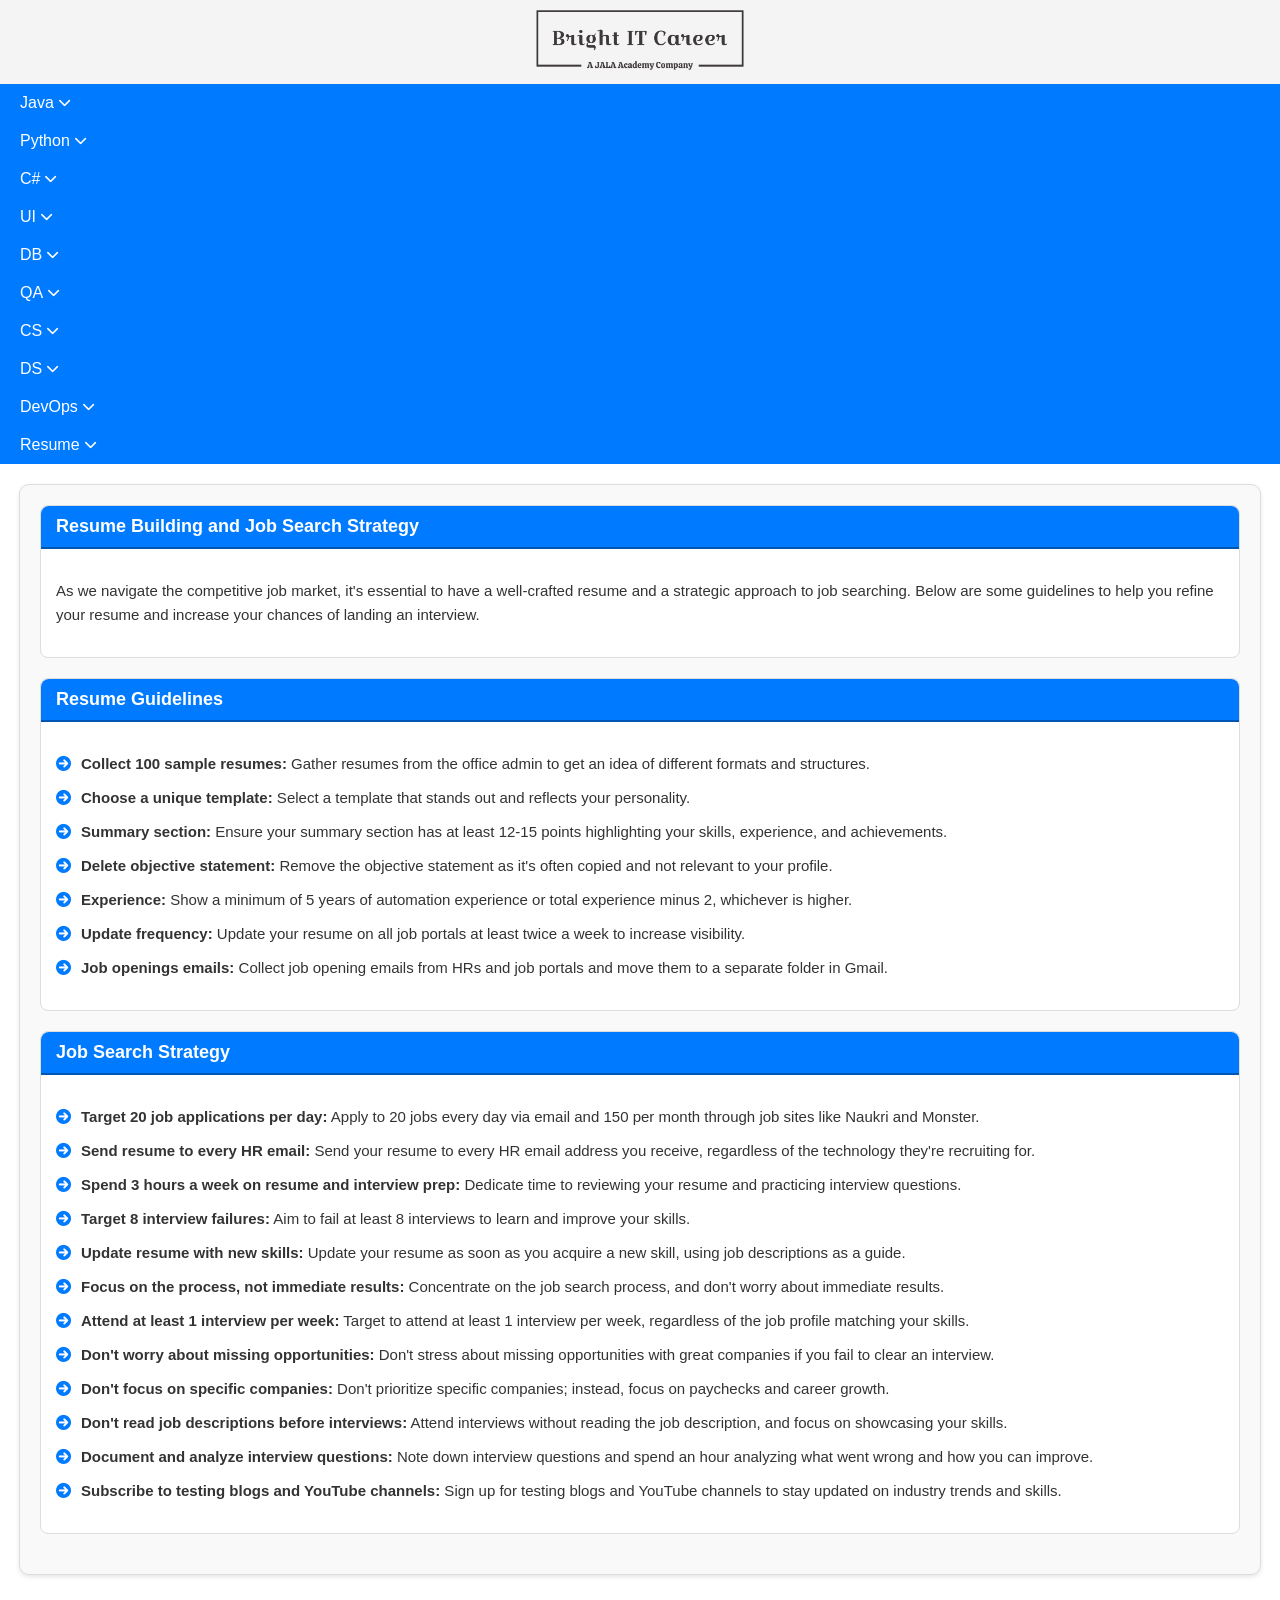
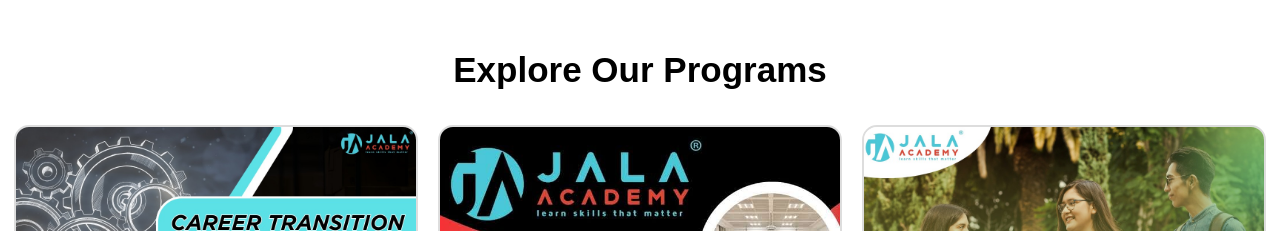
<file: Users/pavan/Downloads/bic-main/bic-main/resume-pre-tips.html>
<!DOCTYPE html>
<html lang="en">
<head>
    <meta charset="UTF-8">
    <meta name="viewport" content="width=device-width, initial-scale=1.0">
    <script>
        window.dataLayer = window.dataLayer || [];
        function gtag(){dataLayer.push(arguments);}
        gtag('js', new Date());
      
        gtag('config', 'G-97T86CNKZ0');
      </script>
          <script async src="https://www.googletagmanager.com/gtag/js?id=UA-179516423-1"></script>
    <meta name="description" content="Developed by JALA Academy">
    <meta name="Bright IT Career" content="cosmic">
    <meta name="keywords" content="Bright, Career, Bright IT Career, Python, Java, Full Stack, MERN Stack, MEAN Stack, Artificial Intelligence, AI, Data Science, Cyber Security, Dev Ops, Jobs, HTML, CSS, Java Script, SQL, QA, Testing, Training, Jobs, Work From Home Jobs, Unpaid Internships, Internships, Coaching, IT Jobs, Hiring agents, HR, Software Jobs, C#, .net, Career, Abroad, Courses, Tech, Paid Internships, Technical Training, Job Support, Placements">
    <link rel="icon" href="assets/fevicon.png" type="image/png">
    <title>Bright IT Career</title>
    <link rel="stylesheet" href="styles.css">
    <link rel="stylesheet" href="https://cdnjs.cloudflare.com/ajax/libs/font-awesome/6.0.0-beta3/css/all.min.css">
</head>
<body>
    <!-- Logo Section -->
    <header>
        <div class="logo-container">
            <a href="index.html"><img src="assets/logo-no-background.png" alt="BIC Logo" class="logo"></a>
        </div>
    </header>

    <!-- Navigation Bar -->
    <nav>
        <button class="hamburger-menu" aria-label="Toggle Navigation">
            &#9776; <!-- Hamburger menu icon -->
        </button>
        <ul class="navbar">
            <!-- Java Dropdown -->
            <li class="dropdown">
                <a href="#" class="dropbtn">Java <i class="fas fa-chevron-down" style="font-size: 0.8em;"></i></a>
                <div class="dropdown-content">
                    <a href="#" onclick="showContent('Java Basics')">Basics</a>
                    <a href="#" onclick="showContent('Java Loops')">Loops</a>
                    <a href="#" onclick="showContent('Java Operators')">Operators</a>
                    <a href="#" onclick="showContent('Java Conditional statements')">Conditional statements</a>
                    <a href="#" onclick="showContent('Java Classes and Objects')">Classes and Objects</a>
                    <a href="#" onclick="showContent('Java Arrays')">Arrays</a>
                    <a href="#" onclick="showContent('Java Strings')">Strings</a>
                    <a href="#" onclick="showContent('Java Inheritance')">Inheritance</a>
                    <a href="#" onclick="showContent('Java Abstraction')">Abstraction</a>
                    <a href="#" onclick="showContent('Java Encapsulation')">Encapsulation</a>
                    <a href="#" onclick="showContent('Java Exception Handling')">Exception Handling</a>
                    <a href="#" onclick="showContent('Java File I/O')">File I/O</a>
                    <a href="#" onclick="showContent('Java Collections Framework')">Collections Framework</a>
                    <a href="#" onclick="showContent('Java Project')">Project</a>
                    <a href="#" onclick="showContent('Java Interview Questions')">Interview Questions</a>
                </div>
            </li>

            <!-- Python Dropdown -->
            <li class="dropdown">
                <a href="#" class="dropbtn">Python <i class="fas fa-chevron-down" style="font-size: 0.8em;"></i></a>
                <div class="dropdown-content">
                    <a href="#" onclick="showContent('Python Basics');">Basics</a>
                    <a href="#" onclick="showContent('Python Loops')">Loops</a>
                    <a href="#" onclick="showContent('Python Operators')">Operators</a>
                    <a href="#" onclick="showContent('Python Conditional statements')">Conditional statements</a>
                    <a href="#" onclick="showContent('Python Classes and Objects')">Classes and Objects</a>
                    <a href="#" onclick="showContent('Python Arrays')">Arrays</a>
                    <a href="#" onclick="showContent('Python Strings')">Strings</a>
                    <a href="#" onclick="showContent('Python Inheritance')">Inheritance</a>
                    <a href="#" onclick="showContent('Python Abstraction')">Abstraction</a>
                    <a href="#" onclick="showContent('Python Encapsulation')">Encapsulation</a>
                    <a href="#" onclick="showContent('Python Exception Handling')">Exception Handling</a>
                    <a href="#" onclick="showContent('Python File I/O')">File I/O</a>
                    <a href="#" onclick="showContent('Python Collections Framework')">Collections Framework</a>
                    <a href="#" onclick="showContent('Python Generators')">Generators</a>
                    <a href="#" onclick="showContent('Python Decorators')">Decorators</a>
                    <a href="#" onclick="showContent('Python Lambda Functions')">Lambda Functions</a>
                    <a href="#" onclick="showContent('Python Project')">Project</a>
                    <a href="#" onclick="showContent('Python Interview Questions')">Interview Questions</a>
                </div>
            </li>

            <!-- C# Dropdown -->
            <li class="dropdown">
                <a href="#" class="dropbtn">C# <i class="fas fa-chevron-down" style="font-size: 0.8em;"></i></a>
                <div class="dropdown-content">
                    <a href="#" onclick="showContent('C# Basics')">Basics</a>
                    <a href="#" onclick="showContent('C# Loops')">Loops</a>
                    <a href="#" onclick="showContent('C# Operators')">Operators</a>
                    <a href="#" onclick="showContent('C# Conditional statements')">Conditional statements</a>
                    <a href="#" onclick="showContent('C# Classes and Objects')">Classes and Objects</a>
                    <a href="#" onclick="showContent('C# Arrays')">Arrays</a>
                    <a href="#" onclick="showContent('C# Strings')">Strings</a>
                    <a href="#" onclick="showContent('C# Inheritance')">Inheritance</a>
                    <a href="#" onclick="showContent('C# Abstraction')">Abstraction</a>
                    <a href="#" onclick="showContent('C# Encapsulation')">Encapsulation</a>
                    <a href="#" onclick="showContent('C# Exception Handling')">Exception Handling</a>
                    <a href="#" onclick="showContent('C# File I/O')">File I/O</a>
                    <a href="#" onclick="showContent('.net Framework')">.net Framework</a>
                    <a href="#" onclick="showContent('C# Project')">Project</a>
                    <a href="#" onclick="showContent('C# Interview Questions')">Interview Questions</a>
                </div>
            </li>

            <!-- UI Dropdown -->
            <li class="dropdown">
                <a href="#" class="dropbtn">UI <i class="fas fa-chevron-down" style="font-size: 0.8em;"></i></a>
                <div class="dropdown-content">
                    <a href="#" onclick="showContent('HTML5')">HTML5</a>
                    <a href="#" onclick="showContent('CSS')">CSS</a>
                    <a href="#" onclick="showContent('JavaScript')">JavaScript</a>
                    <a href="#" onclick="showContent('JQuery')">JQuery</a>
                    <a href="#" onclick="showContent('Project')">Project</a>
                    <a href="#" onclick="showContent('UI Interview Questions')">Interview Questions</a>
                </div>
            </li>

            <!-- DB Dropdown -->
            <li class="dropdown">
                <a href="#" class="dropbtn">DB <i class="fas fa-chevron-down" style="font-size: 0.8em;"></i></a>
                <div class="dropdown-content">
                    <a href="#" onclick="showContent('SQL Content')">SQL Content</a>
                    <a href="queries.html">SQL Queries</a>
                    <a href="#" onclick="showContent('SQL Interview Questions')">Interview Questions</a>
                </div>
            </li>

            <!-- QA Dropdown -->
            <li class="dropdown">
                <a href="#" class="dropbtn">QA <i class="fas fa-chevron-down" style="font-size: 0.8em;"></i></a>
                <div class="dropdown-content">
                    <a href="#" onclick="showContent('Testing Concepts')">Testing Concepts</a>
                    <a href="#" onclick="showContent('Test Cases and Test Scenarios')">Test Cases and Test Scenarios</a>
                    <a href="#" onclick="showContent('JIRA and Defect logging')">JIRA and Defect logging</a>
                    <a href="#" onclick="showContent('SDLC and STLC')">SDLC and STLC</a>
                    <a href="#" onclick="showContent('Status Reports')">Status Reports</a>
                    <a href="#" onclick="showContent('Unit testing')">Unit testing</a>
                    <a href="#" onclick="showContent('Selenium')">Selenium</a>
                    <a href="#" onclick="showContent('QA Project')">Project</a>
                    <a href="#" onclick="showContent('QA Interview Questions')">Interview Questions</a>
                </div>
            </li>

            <!-- CS Dropdown -->
            <li class="dropdown">
                <a href="#" class="dropbtn">CS <i class="fas fa-chevron-down" style="font-size: 0.8em;"></i></a>
                <div class="dropdown-content">
                    <a href="#" onclick="showContent('CS Basics')">Basics</a>
                    <a href="#" onclick="showContent('Types of Cyber Threats')">Types of Cyber Threats</a>
                    <a href="#" onclick="showContent('Network Security')">Network Security</a>
                    <a href="#" onclick="showContent('Common Attack Vectors')">Common Attack Vectors</a>
                    <a href="#" onclick="showContent('Cryptography')">Cryptography</a>
                    <a href="#" onclick="showContent('Firewalls and IDS')">Firewalls and IDS</a>
                </div>
            </li>

            <!-- DS Dropdown -->
            <li class="dropdown">
                <a href="#" class="dropbtn">DS <i class="fas fa-chevron-down" style="font-size: 0.8em;"></i></a>
                <div class="dropdown-content">
                    <a href="#" onclick="showContent('Key Components of AI')">Key Components of AI</a>
                    <a href="#" onclick="showContent('Expert Systems')">Expert Systems</a>
                    <a href="#" onclick="showContent('NumPy')">NumPy</a>
                    <a href="#" onclick="showContent('Pandas')">Pandas</a>
                    <a href="#" onclick="showContent('Data Visualization')">Data Visualization</a>
                    <a href="#" onclick="showContent('EDA')">EDA</a>
                    <a href="#" onclick="showContent('Machine Learning')">Machine Learning</a>
                    <a href="#" onclick="showContent('Data Preparation for ML')">Data Preparation for ML</a>
                </div>
            </li>

            <!-- DevOps Dropdown -->
            <li class="dropdown">
                <a href="#" class="dropbtn">DevOps <i class="fas fa-chevron-down" style="font-size: 0.8em;"></i></a>
                <div class="dropdown-content">
                    <a href="#" onclick="showContent('DevOps Introduction')">Introduction</a>
                    <a href="#" onclick="showContent('DevOps Lifecycle')">DevOps Lifecycle</a>
                    <a href="#" onclick="showContent('Continuous Integration (CI)')">Continuous Integration (CI)</a>
                    <a href="#" onclick="showContent('Continuous Delivery (CD)')">Continuous Delivery (CD)</a>
                    <a href="#" onclick="showContent('Infrastructure as Code (IaC)')">Infrastructure as Code (IaC)</a>
                    <a href="#" onclick="showContent('Configuration Management')">Configuration Management</a>
                </div>
            </li>

            <!-- Resume Dropdown -->
            <li class="dropdown">
                <a href="#" class="dropbtn">Resume <i class="fas fa-chevron-down" style="font-size: 0.8em;"></i></a>
                <div class="dropdown-content">
                    <a href="resume-pre-tips.html">Resume Preparation Tips</a>
                    <a href="skillset.html">Skill Set Keywords</a>
                    <a href="resume-shortlist.html">Shortlisting Your Resume</a>
                </div>
            </li>

        </ul>
    </nav>
    <!-- Dynamic Content Section -->
    <!-- Dynamic Content Section -->
<main id="content-area" class="container mt-4">
    <div class="panel panel-info">
        <div class="panel-heading">Resume Building and Job Search Strategy</div>
        <div class="panel-body">
            <p>As we navigate the competitive job market, it's essential to have a well-crafted resume and a strategic approach to job searching. Below are some guidelines to help you refine your resume and increase your chances of landing an interview.</p>
        </div>
    </div>

    <div class="panel panel-info">
        <div class="panel-heading">Resume Guidelines</div>
        <div class="panel-body">
            <ul class="list-unstyled terms-list">
                <li><i class="fa fa-arrow-circle-right pr-10"></i><strong>Collect 100 sample resumes:</strong> Gather resumes from the office admin to get an idea of different formats and structures.</li>
                <li><i class="fa fa-arrow-circle-right pr-10"></i><strong>Choose a unique template:</strong> Select a template that stands out and reflects your personality.</li>
                <li><i class="fa fa-arrow-circle-right pr-10"></i><strong>Summary section:</strong> Ensure your summary section has at least 12-15 points highlighting your skills, experience, and achievements.</li>
                <li><i class="fa fa-arrow-circle-right pr-10"></i><strong>Delete objective statement:</strong> Remove the objective statement as it's often copied and not relevant to your profile.</li>
                <li><i class="fa fa-arrow-circle-right pr-10"></i><strong>Experience:</strong> Show a minimum of 5 years of automation experience or total experience minus 2, whichever is higher.</li>
                <li><i class="fa fa-arrow-circle-right pr-10"></i><strong>Update frequency:</strong> Update your resume on all job portals at least twice a week to increase visibility.</li>
                <li><i class="fa fa-arrow-circle-right pr-10"></i><strong>Job openings emails:</strong> Collect job opening emails from HRs and job portals and move them to a separate folder in Gmail.</li>
            </ul>
        </div>
    </div>

    <div class="panel panel-danger">
        <div class="panel-heading">Job Search Strategy</div>
        <div class="panel-body">
            <ul class="list-unstyled terms-list">
                <li><i class="fa fa-arrow-circle-right pr-10"></i><strong>Target 20 job applications per day:</strong> Apply to 20 jobs every day via email and 150 per month through job sites like Naukri and Monster.</li>
                <li><i class="fa fa-arrow-circle-right pr-10"></i><strong>Send resume to every HR email:</strong> Send your resume to every HR email address you receive, regardless of the technology they're recruiting for.</li>
                <li><i class="fa fa-arrow-circle-right pr-10"></i><strong>Spend 3 hours a week on resume and interview prep:</strong> Dedicate time to reviewing your resume and practicing interview questions.</li>
                <li><i class="fa fa-arrow-circle-right pr-10"></i><strong>Target 8 interview failures:</strong> Aim to fail at least 8 interviews to learn and improve your skills.</li>
                <li><i class="fa fa-arrow-circle-right pr-10"></i><strong>Update resume with new skills:</strong> Update your resume as soon as you acquire a new skill, using job descriptions as a guide.</li>
                <li><i class="fa fa-arrow-circle-right pr-10"></i><strong>Focus on the process, not immediate results:</strong> Concentrate on the job search process, and don't worry about immediate results.</li>
                <li><i class="fa fa-arrow-circle-right pr-10"></i><strong>Attend at least 1 interview per week:</strong> Target to attend at least 1 interview per week, regardless of the job profile matching your skills.</li>
                <li><i class="fa fa-arrow-circle-right pr-10"></i><strong>Don't worry about missing opportunities:</strong> Don't stress about missing opportunities with great companies if you fail to clear an interview.</li>
                <li><i class="fa fa-arrow-circle-right pr-10"></i><strong>Don't focus on specific companies:</strong> Don't prioritize specific companies; instead, focus on paychecks and career growth.</li>
                <li><i class="fa fa-arrow-circle-right pr-10"></i><strong>Don't read job descriptions before interviews:</strong> Attend interviews without reading the job description, and focus on showcasing your skills.</li>
                <li><i class="fa fa-arrow-circle-right pr-10"></i><strong>Document and analyze interview questions:</strong> Note down interview questions and spend an hour analyzing what went wrong and how you can improve.</li>
                <li><i class="fa fa-arrow-circle-right pr-10"></i><strong>Subscribe to testing blogs and YouTube channels:</strong> Sign up for testing blogs and YouTube channels to stay updated on industry trends and skills.</li>
            </ul>
        </div>
    </div>
</main>


    <!-- Footer -->
    <footer>
        <h3 class="responsive-heading">Explore Our Programs</h3>
        <div class="footer-images">
            <a href="https://jalaacademy.com/" target="_blank" rel="noopener noreferrer"><img id="footer-img1" class="footer-image" alt="Footer Image 1"></a>
            <a href="https://jalaacademy.com/" target="_blank" rel="noopener noreferrer"><img id="footer-img2" class="footer-image" alt="Footer Image 2"></a>
            <a href="https://jalaacademy.com/" target="_blank" rel="noopener noreferrer"><img id="footer-img3" class="footer-image" alt="Footer Image 3"></a>
        </div>
    </footer>

    <script src="script.js"></script>
</body>
</html>
</file>
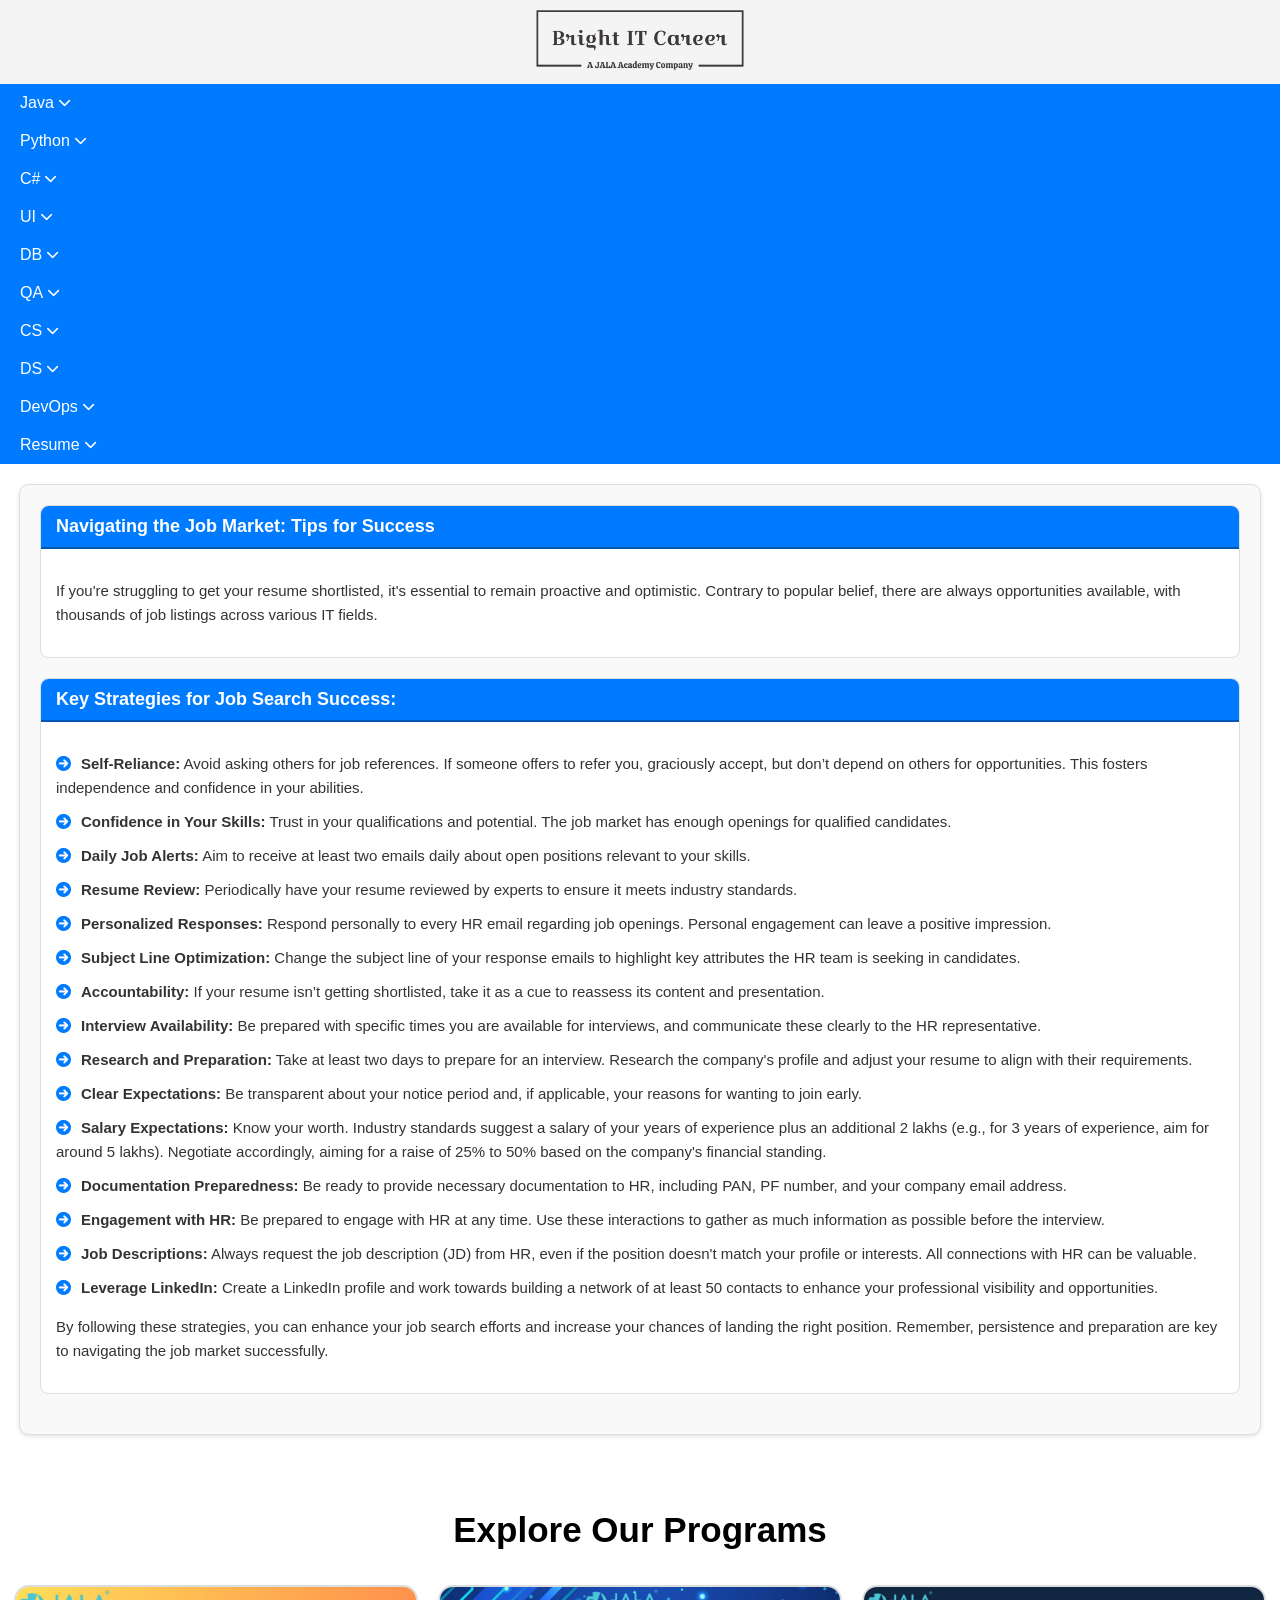
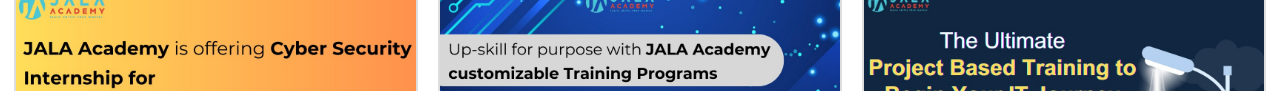
<file: Users/pavan/Downloads/bic-main/bic-main/resume-shortlist.html>
<!DOCTYPE html>
<html lang="en">
<head>
    <meta charset="UTF-8">
    <meta name="viewport" content="width=device-width, initial-scale=1.0">
    <script>
        window.dataLayer = window.dataLayer || [];
        function gtag(){dataLayer.push(arguments);}
        gtag('js', new Date());
      
        gtag('config', 'G-97T86CNKZ0');
      </script>
          <script async src="https://www.googletagmanager.com/gtag/js?id=UA-179516423-1"></script>
    <meta name="description" content="Developed by JALA Academy">
    <meta name="Bright IT Career" content="cosmic">
    <meta name="keywords" content="Bright, Career, Bright IT Career, Python, Java, Full Stack, MERN Stack, MEAN Stack, Artificial Intelligence, AI, Data Science, Cyber Security, Dev Ops, Jobs, HTML, CSS, Java Script, SQL, QA, Testing, Training, Jobs, Work From Home Jobs, Unpaid Internships, Internships, Coaching, IT Jobs, Hiring agents, HR, Software Jobs, C#, .net, Career, Abroad, Courses, Tech, Paid Internships, Technical Training, Job Support, Placements">
    <link rel="icon" href="assets/fevicon.png" type="image/png">
    <title>Bright IT Career</title>
    <link rel="stylesheet" href="styles.css">
    <link rel="stylesheet" href="https://cdnjs.cloudflare.com/ajax/libs/font-awesome/6.0.0-beta3/css/all.min.css">
</head>
<body>
    <!-- Logo Section -->
    <header>
        <div class="logo-container">
            <a href="index.html"><img src="assets/logo-no-background.png" alt="BIC Logo" class="logo"></a>
        </div>
    </header>

    <!-- Navigation Bar -->
    <nav>
        <button class="hamburger-menu" aria-label="Toggle Navigation">
            &#9776; <!-- Hamburger menu icon -->
        </button>
        <ul class="navbar">
            <!-- Java Dropdown -->
            <li class="dropdown">
                <a href="#" class="dropbtn">Java <i class="fas fa-chevron-down" style="font-size: 0.8em;"></i></a>
                <div class="dropdown-content">
                    <a href="#" onclick="showContent('Java Basics')">Basics</a>
                    <a href="#" onclick="showContent('Java Loops')">Loops</a>
                    <a href="#" onclick="showContent('Java Operators')">Operators</a>
                    <a href="#" onclick="showContent('Java Conditional statements')">Conditional statements</a>
                    <a href="#" onclick="showContent('Java Classes and Objects')">Classes and Objects</a>
                    <a href="#" onclick="showContent('Java Arrays')">Arrays</a>
                    <a href="#" onclick="showContent('Java Strings')">Strings</a>
                    <a href="#" onclick="showContent('Java Inheritance')">Inheritance</a>
                    <a href="#" onclick="showContent('Java Abstraction')">Abstraction</a>
                    <a href="#" onclick="showContent('Java Encapsulation')">Encapsulation</a>
                    <a href="#" onclick="showContent('Java Exception Handling')">Exception Handling</a>
                    <a href="#" onclick="showContent('Java File I/O')">File I/O</a>
                    <a href="#" onclick="showContent('Java Collections Framework')">Collections Framework</a>
                    <a href="#" onclick="showContent('Java Project')">Project</a>
                    <a href="#" onclick="showContent('Java Interview Questions')">Interview Questions</a>
                </div>
            </li>

            <!-- Python Dropdown -->
            <li class="dropdown">
                <a href="#" class="dropbtn">Python <i class="fas fa-chevron-down" style="font-size: 0.8em;"></i></a>
                <div class="dropdown-content">
                    <a href="#" onclick="showContent('Python Basics');">Basics</a>
                    <a href="#" onclick="showContent('Python Loops')">Loops</a>
                    <a href="#" onclick="showContent('Python Operators')">Operators</a>
                    <a href="#" onclick="showContent('Python Conditional statements')">Conditional statements</a>
                    <a href="#" onclick="showContent('Python Classes and Objects')">Classes and Objects</a>
                    <a href="#" onclick="showContent('Python Arrays')">Arrays</a>
                    <a href="#" onclick="showContent('Python Strings')">Strings</a>
                    <a href="#" onclick="showContent('Python Inheritance')">Inheritance</a>
                    <a href="#" onclick="showContent('Python Abstraction')">Abstraction</a>
                    <a href="#" onclick="showContent('Python Encapsulation')">Encapsulation</a>
                    <a href="#" onclick="showContent('Python Exception Handling')">Exception Handling</a>
                    <a href="#" onclick="showContent('Python File I/O')">File I/O</a>
                    <a href="#" onclick="showContent('Python Collections Framework')">Collections Framework</a>
                    <a href="#" onclick="showContent('Python Generators')">Generators</a>
                    <a href="#" onclick="showContent('Python Decorators')">Decorators</a>
                    <a href="#" onclick="showContent('Python Lambda Functions')">Lambda Functions</a>
                    <a href="#" onclick="showContent('Python Project')">Project</a>
                    <a href="#" onclick="showContent('Python Interview Questions')">Interview Questions</a>
                </div>
            </li>

            <!-- C# Dropdown -->
            <li class="dropdown">
                <a href="#" class="dropbtn">C# <i class="fas fa-chevron-down" style="font-size: 0.8em;"></i></a>
                <div class="dropdown-content">
                    <a href="#" onclick="showContent('C# Basics')">Basics</a>
                    <a href="#" onclick="showContent('C# Loops')">Loops</a>
                    <a href="#" onclick="showContent('C# Operators')">Operators</a>
                    <a href="#" onclick="showContent('C# Conditional statements')">Conditional statements</a>
                    <a href="#" onclick="showContent('C# Classes and Objects')">Classes and Objects</a>
                    <a href="#" onclick="showContent('C# Arrays')">Arrays</a>
                    <a href="#" onclick="showContent('C# Strings')">Strings</a>
                    <a href="#" onclick="showContent('C# Inheritance')">Inheritance</a>
                    <a href="#" onclick="showContent('C# Abstraction')">Abstraction</a>
                    <a href="#" onclick="showContent('C# Encapsulation')">Encapsulation</a>
                    <a href="#" onclick="showContent('C# Exception Handling')">Exception Handling</a>
                    <a href="#" onclick="showContent('C# File I/O')">File I/O</a>
                    <a href="#" onclick="showContent('.net Framework')">.net Framework</a>
                    <a href="#" onclick="showContent('C# Project')">Project</a>
                    <a href="#" onclick="showContent('C# Interview Questions')">Interview Questions</a>
                </div>
            </li>

            <!-- UI Dropdown -->
            <li class="dropdown">
                <a href="#" class="dropbtn">UI <i class="fas fa-chevron-down" style="font-size: 0.8em;"></i></a>
                <div class="dropdown-content">
                    <a href="#" onclick="showContent('HTML5')">HTML5</a>
                    <a href="#" onclick="showContent('CSS')">CSS</a>
                    <a href="#" onclick="showContent('JavaScript')">JavaScript</a>
                    <a href="#" onclick="showContent('JQuery')">JQuery</a>
                    <a href="#" onclick="showContent('Project')">Project</a>
                    <a href="#" onclick="showContent('UI Interview Questions')">Interview Questions</a>
                </div>
            </li>

            <!-- DB Dropdown -->
            <li class="dropdown">
                <a href="#" class="dropbtn">DB <i class="fas fa-chevron-down" style="font-size: 0.8em;"></i></a>
                <div class="dropdown-content">
                    <a href="#" onclick="showContent('SQL Content')">SQL Content</a>
                    <a href="queries.html">SQL Queries</a>
                    <a href="#" onclick="showContent('SQL Interview Questions')">Interview Questions</a>
                </div>
            </li>

            <!-- QA Dropdown -->
            <li class="dropdown">
                <a href="#" class="dropbtn">QA <i class="fas fa-chevron-down" style="font-size: 0.8em;"></i></a>
                <div class="dropdown-content">
                    <a href="#" onclick="showContent('Testing Concepts')">Testing Concepts</a>
                    <a href="#" onclick="showContent('Test Cases and Test Scenarios')">Test Cases and Test Scenarios</a>
                    <a href="#" onclick="showContent('JIRA and Defect logging')">JIRA and Defect logging</a>
                    <a href="#" onclick="showContent('SDLC and STLC')">SDLC and STLC</a>
                    <a href="#" onclick="showContent('Status Reports')">Status Reports</a>
                    <a href="#" onclick="showContent('Unit testing')">Unit testing</a>
                    <a href="#" onclick="showContent('Selenium')">Selenium</a>
                    <a href="#" onclick="showContent('QA Project')">Project</a>
                    <a href="#" onclick="showContent('QA Interview Questions')">Interview Questions</a>
                </div>
            </li>

            <!-- CS Dropdown -->
            <li class="dropdown">
                <a href="#" class="dropbtn">CS <i class="fas fa-chevron-down" style="font-size: 0.8em;"></i></a>
                <div class="dropdown-content">
                    <a href="#" onclick="showContent('CS Basics')">Basics</a>
                    <a href="#" onclick="showContent('Types of Cyber Threats')">Types of Cyber Threats</a>
                    <a href="#" onclick="showContent('Network Security')">Network Security</a>
                    <a href="#" onclick="showContent('Common Attack Vectors')">Common Attack Vectors</a>
                    <a href="#" onclick="showContent('Cryptography')">Cryptography</a>
                    <a href="#" onclick="showContent('Firewalls and IDS')">Firewalls and IDS</a>
                </div>
            </li>

            <!-- DS Dropdown -->
            <li class="dropdown">
                <a href="#" class="dropbtn">DS <i class="fas fa-chevron-down" style="font-size: 0.8em;"></i></a>
                <div class="dropdown-content">
                    <a href="#" onclick="showContent('Key Components of AI')">Key Components of AI</a>
                    <a href="#" onclick="showContent('Expert Systems')">Expert Systems</a>
                    <a href="#" onclick="showContent('NumPy')">NumPy</a>
                    <a href="#" onclick="showContent('Pandas')">Pandas</a>
                    <a href="#" onclick="showContent('Data Visualization')">Data Visualization</a>
                    <a href="#" onclick="showContent('EDA')">EDA</a>
                    <a href="#" onclick="showContent('Machine Learning')">Machine Learning</a>
                    <a href="#" onclick="showContent('Data Preparation for ML')">Data Preparation for ML</a>
                </div>
            </li>

            <!-- DevOps Dropdown -->
            <li class="dropdown">
                <a href="#" class="dropbtn">DevOps <i class="fas fa-chevron-down" style="font-size: 0.8em;"></i></a>
                <div class="dropdown-content">
                    <a href="#" onclick="showContent('DevOps Introduction')">Introduction</a>
                    <a href="#" onclick="showContent('DevOps Lifecycle')">DevOps Lifecycle</a>
                    <a href="#" onclick="showContent('Continuous Integration (CI)')">Continuous Integration (CI)</a>
                    <a href="#" onclick="showContent('Continuous Delivery (CD)')">Continuous Delivery (CD)</a>
                    <a href="#" onclick="showContent('Infrastructure as Code (IaC)')">Infrastructure as Code (IaC)</a>
                    <a href="#" onclick="showContent('Configuration Management')">Configuration Management</a>
                </div>
            </li>

            <!-- Resume Dropdown -->
            <li class="dropdown">
                <a href="#" class="dropbtn">Resume <i class="fas fa-chevron-down" style="font-size: 0.8em;"></i></a>
                <div class="dropdown-content">
                    <a href="resume-pre-tips.html">Resume Preparation Tips</a>
                    <a href="skillset.html">Skill Set Keywords</a>
                    <a href="resume-shortlist.html">Shortlisting Your Resume</a>
                </div>
            </li>

        </ul>
    </nav>
    <!-- Dynamic Content Section -->
    <!-- Dynamic Content Section -->
<main id="content-area" class="container mt-4">
    <div class="panel panel-info">
        <div class="panel-heading">Navigating the Job Market: Tips for Success</div>
        <div class="panel-body">
            <p>If you're struggling to get your resume shortlisted, it's essential to remain proactive and optimistic. Contrary to popular belief, there are always opportunities available, with thousands of job listings across various IT fields.</p>
        </div>
    </div>

    <div class="panel panel-info">
        <div class="panel-heading">Key Strategies for Job Search Success:</div>
        <div class="panel-body">
            <ul class="list-unstyled terms-list">
                <li><i class="fa fa-arrow-circle-right pr-10"></i><strong>Self-Reliance:</strong> Avoid asking others for job references. If someone offers to refer you, graciously accept, but don’t depend on others for opportunities. This fosters independence and confidence in your abilities.</li>
                <li><i class="fa fa-arrow-circle-right pr-10"></i><strong>Confidence in Your Skills:</strong> Trust in your qualifications and potential. The job market has enough openings for qualified candidates.</li>
                <li><i class="fa fa-arrow-circle-right pr-10"></i><strong>Daily Job Alerts:</strong> Aim to receive at least two emails daily about open positions relevant to your skills.</li>
                <li><i class="fa fa-arrow-circle-right pr-10"></i><strong>Resume Review:</strong> Periodically have your resume reviewed by experts to ensure it meets industry standards.</li>
                <li><i class="fa fa-arrow-circle-right pr-10"></i><strong>Personalized Responses:</strong> Respond personally to every HR email regarding job openings. Personal engagement can leave a positive impression.</li>
                <li><i class="fa fa-arrow-circle-right pr-10"></i><strong>Subject Line Optimization:</strong> Change the subject line of your response emails to highlight key attributes the HR team is seeking in candidates.</li>
                <li><i class="fa fa-arrow-circle-right pr-10"></i><strong>Accountability:</strong> If your resume isn’t getting shortlisted, take it as a cue to reassess its content and presentation.</li>
                <li><i class="fa fa-arrow-circle-right pr-10"></i><strong>Interview Availability:</strong> Be prepared with specific times you are available for interviews, and communicate these clearly to the HR representative.</li>
                <li><i class="fa fa-arrow-circle-right pr-10"></i><strong>Research and Preparation:</strong> Take at least two days to prepare for an interview. Research the company's profile and adjust your resume to align with their requirements.</li>
                <li><i class="fa fa-arrow-circle-right pr-10"></i><strong>Clear Expectations:</strong> Be transparent about your notice period and, if applicable, your reasons for wanting to join early.</li>
                <li><i class="fa fa-arrow-circle-right pr-10"></i><strong>Salary Expectations:</strong> Know your worth. Industry standards suggest a salary of your years of experience plus an additional 2 lakhs (e.g., for 3 years of experience, aim for around 5 lakhs). Negotiate accordingly, aiming for a raise of 25% to 50% based on the company's financial standing.</li>
                <li><i class="fa fa-arrow-circle-right pr-10"></i><strong>Documentation Preparedness:</strong> Be ready to provide necessary documentation to HR, including PAN, PF number, and your company email address.</li>
                <li><i class="fa fa-arrow-circle-right pr-10"></i><strong>Engagement with HR:</strong> Be prepared to engage with HR at any time. Use these interactions to gather as much information as possible before the interview.</li>
                <li><i class="fa fa-arrow-circle-right pr-10"></i><strong>Job Descriptions:</strong> Always request the job description (JD) from HR, even if the position doesn't match your profile or interests. All connections with HR can be valuable.</li>
                <li><i class="fa fa-arrow-circle-right pr-10"></i><strong>Leverage LinkedIn:</strong> Create a LinkedIn profile and work towards building a network of at least 50 contacts to enhance your professional visibility and opportunities.</li>
            </ul>
            <p>By following these strategies, you can enhance your job search efforts and increase your chances of landing the right position. Remember, persistence and preparation are key to navigating the job market successfully.</p>
        </div>
    </div>
</main>


    <!-- Footer -->
    <footer>
        <h3 class="responsive-heading">Explore Our Programs</h3>
        <div class="footer-images">
            <a href="https://jalaacademy.com/" target="_blank" rel="noopener noreferrer"><img id="footer-img1" class="footer-image" alt="Footer Image 1"></a>
            <a href="https://jalaacademy.com/" target="_blank" rel="noopener noreferrer"><img id="footer-img2" class="footer-image" alt="Footer Image 2"></a>
            <a href="https://jalaacademy.com/" target="_blank" rel="noopener noreferrer"><img id="footer-img3" class="footer-image" alt="Footer Image 3"></a>
        </div>
    </footer>

    <script src="script.js"></script>
</body>
</html>
</file>
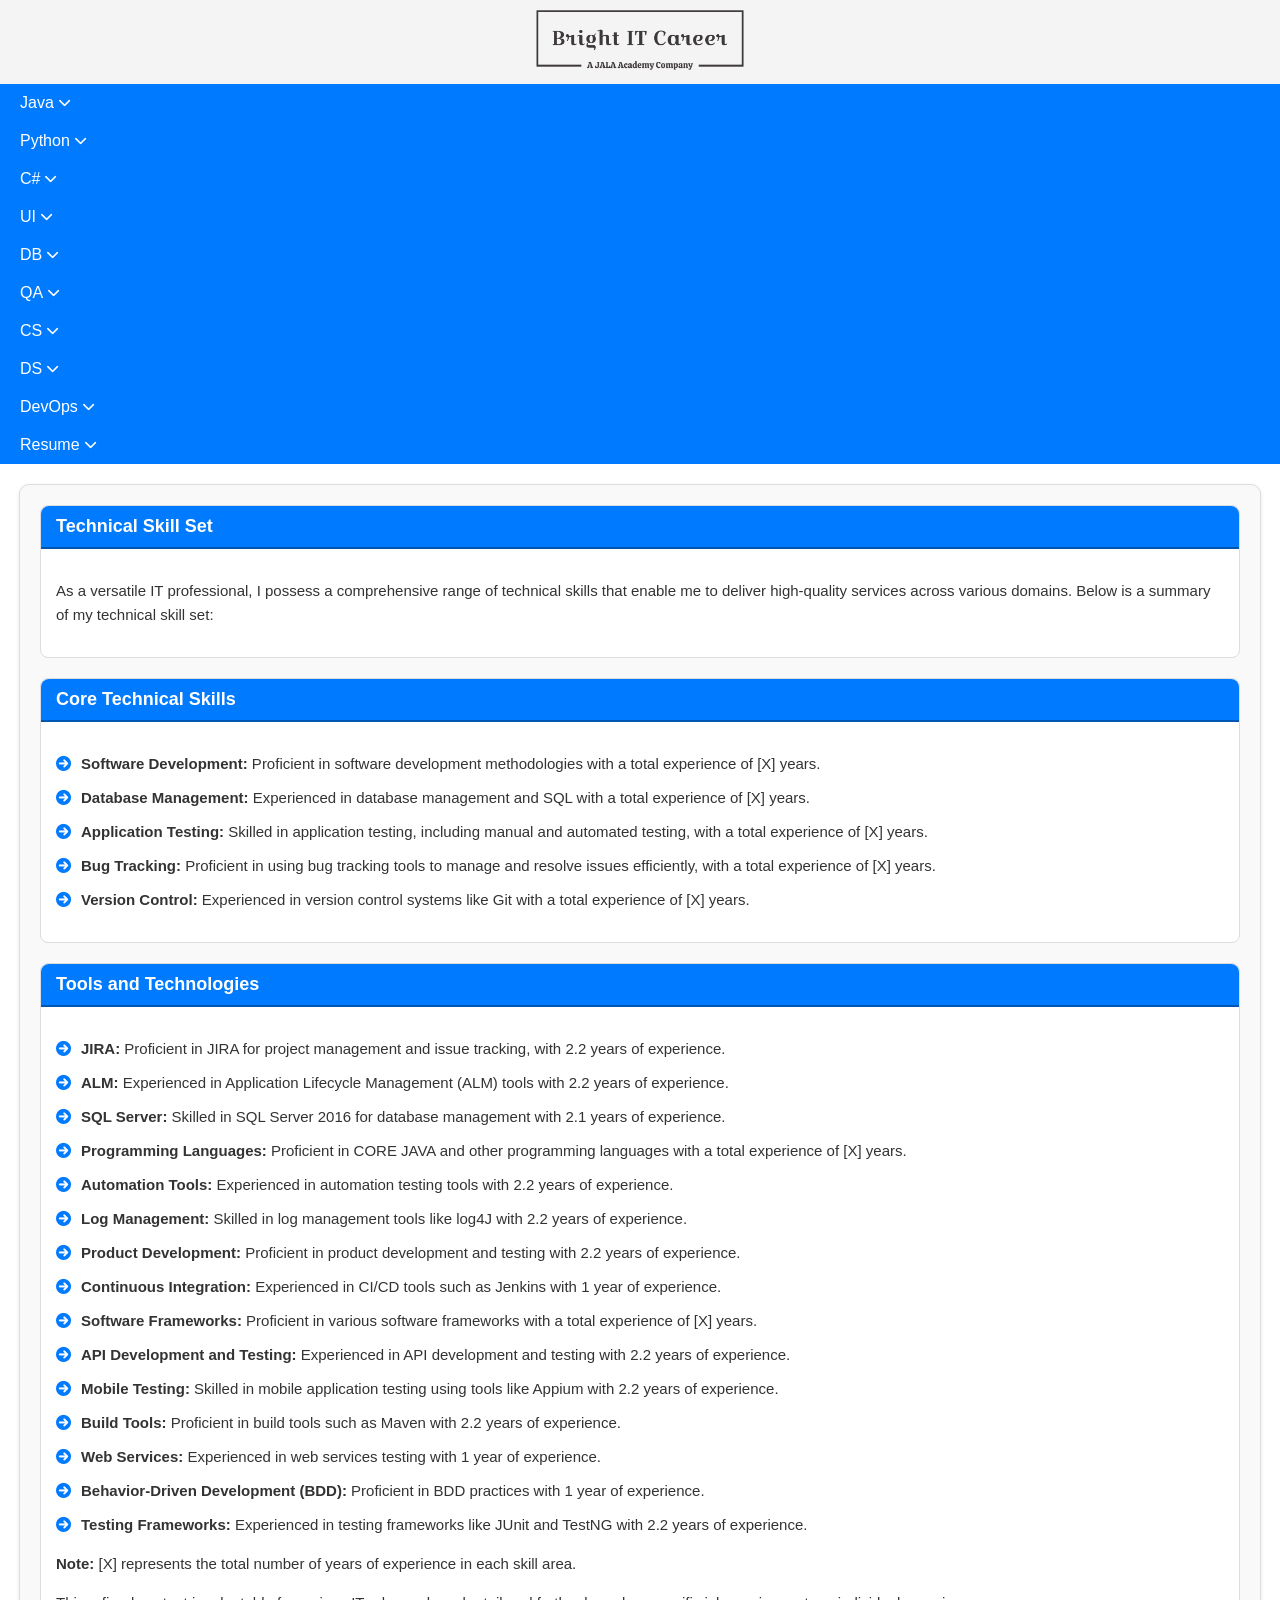
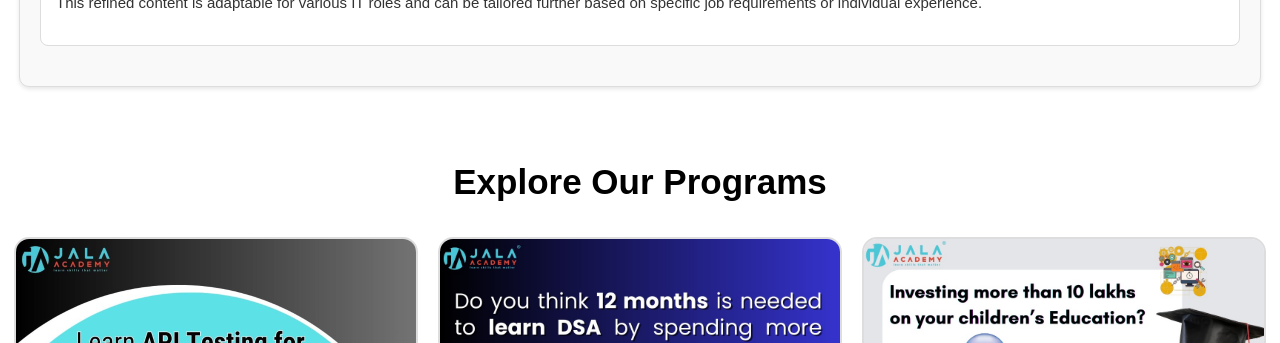
<file: Users/pavan/Downloads/bic-main/bic-main/skillset.html>
<!DOCTYPE html>
<html lang="en">
<head>
    <meta charset="UTF-8">
    <meta name="viewport" content="width=device-width, initial-scale=1.0">
    <script>
        window.dataLayer = window.dataLayer || [];
        function gtag(){dataLayer.push(arguments);}
        gtag('js', new Date());
      
        gtag('config', 'G-97T86CNKZ0');
      </script>
          <script async src="https://www.googletagmanager.com/gtag/js?id=UA-179516423-1"></script>
    <meta name="description" content="Developed by JALA Academy">
    <meta name="Bright IT Career" content="cosmic">
    <meta name="keywords" content="Bright, Career, Bright IT Career, Python, Java, Full Stack, MERN Stack, MEAN Stack, Artificial Intelligence, AI, Data Science, Cyber Security, Dev Ops, Jobs, HTML, CSS, Java Script, SQL, QA, Testing, Training, Jobs, Work From Home Jobs, Unpaid Internships, Internships, Coaching, IT Jobs, Hiring agents, HR, Software Jobs, C#, .net, Career, Abroad, Courses, Tech, Paid Internships, Technical Training, Job Support, Placements">
    <link rel="icon" href="assets/fevicon.png" type="image/png">
    <title>Bright IT Career</title>
    <link rel="stylesheet" href="styles.css">
    <link rel="stylesheet" href="https://cdnjs.cloudflare.com/ajax/libs/font-awesome/6.0.0-beta3/css/all.min.css">
</head>
<body>
    <!-- Logo Section -->
    <header>
        <div class="logo-container">
            <a href="index.html"><img src="assets/logo-no-background.png" alt="BIC Logo" class="logo"></a>
        </div>
    </header>

    <!-- Navigation Bar -->
    <nav>
        <button class="hamburger-menu" aria-label="Toggle Navigation">
            &#9776; <!-- Hamburger menu icon -->
        </button>
        <ul class="navbar">
            <!-- Java Dropdown -->
            <li class="dropdown">
                <a href="#" class="dropbtn">Java <i class="fas fa-chevron-down" style="font-size: 0.8em;"></i></a>
                <div class="dropdown-content">
                    <a href="#" onclick="showContent('Java Basics')">Basics</a>
                    <a href="#" onclick="showContent('Java Loops')">Loops</a>
                    <a href="#" onclick="showContent('Java Operators')">Operators</a>
                    <a href="#" onclick="showContent('Java Conditional statements')">Conditional statements</a>
                    <a href="#" onclick="showContent('Java Classes and Objects')">Classes and Objects</a>
                    <a href="#" onclick="showContent('Java Arrays')">Arrays</a>
                    <a href="#" onclick="showContent('Java Strings')">Strings</a>
                    <a href="#" onclick="showContent('Java Inheritance')">Inheritance</a>
                    <a href="#" onclick="showContent('Java Abstraction')">Abstraction</a>
                    <a href="#" onclick="showContent('Java Encapsulation')">Encapsulation</a>
                    <a href="#" onclick="showContent('Java Exception Handling')">Exception Handling</a>
                    <a href="#" onclick="showContent('Java File I/O')">File I/O</a>
                    <a href="#" onclick="showContent('Java Collections Framework')">Collections Framework</a>
                    <a href="#" onclick="showContent('Java Project')">Project</a>
                    <a href="#" onclick="showContent('Java Interview Questions')">Interview Questions</a>
                </div>
            </li>

            <!-- Python Dropdown -->
            <li class="dropdown">
                <a href="#" class="dropbtn">Python <i class="fas fa-chevron-down" style="font-size: 0.8em;"></i></a>
                <div class="dropdown-content">
                    <a href="#" onclick="showContent('Python Basics');">Basics</a>
                    <a href="#" onclick="showContent('Python Loops')">Loops</a>
                    <a href="#" onclick="showContent('Python Operators')">Operators</a>
                    <a href="#" onclick="showContent('Python Conditional statements')">Conditional statements</a>
                    <a href="#" onclick="showContent('Python Classes and Objects')">Classes and Objects</a>
                    <a href="#" onclick="showContent('Python Arrays')">Arrays</a>
                    <a href="#" onclick="showContent('Python Strings')">Strings</a>
                    <a href="#" onclick="showContent('Python Inheritance')">Inheritance</a>
                    <a href="#" onclick="showContent('Python Abstraction')">Abstraction</a>
                    <a href="#" onclick="showContent('Python Encapsulation')">Encapsulation</a>
                    <a href="#" onclick="showContent('Python Exception Handling')">Exception Handling</a>
                    <a href="#" onclick="showContent('Python File I/O')">File I/O</a>
                    <a href="#" onclick="showContent('Python Collections Framework')">Collections Framework</a>
                    <a href="#" onclick="showContent('Python Generators')">Generators</a>
                    <a href="#" onclick="showContent('Python Decorators')">Decorators</a>
                    <a href="#" onclick="showContent('Python Lambda Functions')">Lambda Functions</a>
                    <a href="#" onclick="showContent('Python Project')">Project</a>
                    <a href="#" onclick="showContent('Python Interview Questions')">Interview Questions</a>
                </div>
            </li>

            <!-- C# Dropdown -->
            <li class="dropdown">
                <a href="#" class="dropbtn">C# <i class="fas fa-chevron-down" style="font-size: 0.8em;"></i></a>
                <div class="dropdown-content">
                    <a href="#" onclick="showContent('C# Basics')">Basics</a>
                    <a href="#" onclick="showContent('C# Loops')">Loops</a>
                    <a href="#" onclick="showContent('C# Operators')">Operators</a>
                    <a href="#" onclick="showContent('C# Conditional statements')">Conditional statements</a>
                    <a href="#" onclick="showContent('C# Classes and Objects')">Classes and Objects</a>
                    <a href="#" onclick="showContent('C# Arrays')">Arrays</a>
                    <a href="#" onclick="showContent('C# Strings')">Strings</a>
                    <a href="#" onclick="showContent('C# Inheritance')">Inheritance</a>
                    <a href="#" onclick="showContent('C# Abstraction')">Abstraction</a>
                    <a href="#" onclick="showContent('C# Encapsulation')">Encapsulation</a>
                    <a href="#" onclick="showContent('C# Exception Handling')">Exception Handling</a>
                    <a href="#" onclick="showContent('C# File I/O')">File I/O</a>
                    <a href="#" onclick="showContent('.net Framework')">.net Framework</a>
                    <a href="#" onclick="showContent('C# Project')">Project</a>
                    <a href="#" onclick="showContent('C# Interview Questions')">Interview Questions</a>
                </div>
            </li>

            <!-- UI Dropdown -->
            <li class="dropdown">
                <a href="#" class="dropbtn">UI <i class="fas fa-chevron-down" style="font-size: 0.8em;"></i></a>
                <div class="dropdown-content">
                    <a href="#" onclick="showContent('HTML5')">HTML5</a>
                    <a href="#" onclick="showContent('CSS')">CSS</a>
                    <a href="#" onclick="showContent('JavaScript')">JavaScript</a>
                    <a href="#" onclick="showContent('JQuery')">JQuery</a>
                    <a href="#" onclick="showContent('Project')">Project</a>
                    <a href="#" onclick="showContent('UI Interview Questions')">Interview Questions</a>
                </div>
            </li>

            <!-- DB Dropdown -->
            <li class="dropdown">
                <a href="#" class="dropbtn">DB <i class="fas fa-chevron-down" style="font-size: 0.8em;"></i></a>
                <div class="dropdown-content">
                    <a href="#" onclick="showContent('SQL Content')">SQL Content</a>
                    <a href="queries.html">SQL Queries</a>
                    <a href="#" onclick="showContent('SQL Interview Questions')">Interview Questions</a>
                </div>
            </li>

            <!-- QA Dropdown -->
            <li class="dropdown">
                <a href="#" class="dropbtn">QA <i class="fas fa-chevron-down" style="font-size: 0.8em;"></i></a>
                <div class="dropdown-content">
                    <a href="#" onclick="showContent('Testing Concepts')">Testing Concepts</a>
                    <a href="#" onclick="showContent('Test Cases and Test Scenarios')">Test Cases and Test Scenarios</a>
                    <a href="#" onclick="showContent('JIRA and Defect logging')">JIRA and Defect logging</a>
                    <a href="#" onclick="showContent('SDLC and STLC')">SDLC and STLC</a>
                    <a href="#" onclick="showContent('Status Reports')">Status Reports</a>
                    <a href="#" onclick="showContent('Unit testing')">Unit testing</a>
                    <a href="#" onclick="showContent('Selenium')">Selenium</a>
                    <a href="#" onclick="showContent('QA Project')">Project</a>
                    <a href="#" onclick="showContent('QA Interview Questions')">Interview Questions</a>
                </div>
            </li>

            <!-- CS Dropdown -->
            <li class="dropdown">
                <a href="#" class="dropbtn">CS <i class="fas fa-chevron-down" style="font-size: 0.8em;"></i></a>
                <div class="dropdown-content">
                    <a href="#" onclick="showContent('CS Basics')">Basics</a>
                    <a href="#" onclick="showContent('Types of Cyber Threats')">Types of Cyber Threats</a>
                    <a href="#" onclick="showContent('Network Security')">Network Security</a>
                    <a href="#" onclick="showContent('Common Attack Vectors')">Common Attack Vectors</a>
                    <a href="#" onclick="showContent('Cryptography')">Cryptography</a>
                    <a href="#" onclick="showContent('Firewalls and IDS')">Firewalls and IDS</a>
                </div>
            </li>

            <!-- DS Dropdown -->
            <li class="dropdown">
                <a href="#" class="dropbtn">DS <i class="fas fa-chevron-down" style="font-size: 0.8em;"></i></a>
                <div class="dropdown-content">
                    <a href="#" onclick="showContent('Key Components of AI')">Key Components of AI</a>
                    <a href="#" onclick="showContent('Expert Systems')">Expert Systems</a>
                    <a href="#" onclick="showContent('NumPy')">NumPy</a>
                    <a href="#" onclick="showContent('Pandas')">Pandas</a>
                    <a href="#" onclick="showContent('Data Visualization')">Data Visualization</a>
                    <a href="#" onclick="showContent('EDA')">EDA</a>
                    <a href="#" onclick="showContent('Machine Learning')">Machine Learning</a>
                    <a href="#" onclick="showContent('Data Preparation for ML')">Data Preparation for ML</a>
                </div>
            </li>

            <!-- DevOps Dropdown -->
            <li class="dropdown">
                <a href="#" class="dropbtn">DevOps <i class="fas fa-chevron-down" style="font-size: 0.8em;"></i></a>
                <div class="dropdown-content">
                    <a href="#" onclick="showContent('DevOps Introduction')">Introduction</a>
                    <a href="#" onclick="showContent('DevOps Lifecycle')">DevOps Lifecycle</a>
                    <a href="#" onclick="showContent('Continuous Integration (CI)')">Continuous Integration (CI)</a>
                    <a href="#" onclick="showContent('Continuous Delivery (CD)')">Continuous Delivery (CD)</a>
                    <a href="#" onclick="showContent('Infrastructure as Code (IaC)')">Infrastructure as Code (IaC)</a>
                    <a href="#" onclick="showContent('Configuration Management')">Configuration Management</a>
                </div>
            </li>

            <!-- Resume Dropdown -->
            <li class="dropdown">
                <a href="#" class="dropbtn">Resume <i class="fas fa-chevron-down" style="font-size: 0.8em;"></i></a>
                <div class="dropdown-content">
                    <a href="resume-pre-tips.html">Resume Preparation Tips</a>
                    <a href="skillset.html">Skill Set Keywords</a>
                    <a href="resume-shortlist.html">Shortlisting Your Resume</a>
                </div>
            </li>

        </ul>
    </nav>
    <!-- Dynamic Content Section -->
    <!-- Dynamic Content Section -->
<main id="content-area" class="container mt-4">
    <div class="panel panel-info">
        <div class="panel-heading">Technical Skill Set</div>
        <div class="panel-body">
            <p>As a versatile IT professional, I possess a comprehensive range of technical skills that enable me to deliver high-quality services across various domains. Below is a summary of my technical skill set:</p>
        </div>
    </div>

    <div class="panel panel-info">
        <div class="panel-heading">Core Technical Skills</div>
        <div class="panel-body">
            <ul class="list-unstyled terms-list">
                <li><i class="fa fa-arrow-circle-right pr-10"></i><strong>Software Development:</strong> Proficient in software development methodologies with a total experience of [X] years.</li>
                <li><i class="fa fa-arrow-circle-right pr-10"></i><strong>Database Management:</strong> Experienced in database management and SQL with a total experience of [X] years.</li>
                <li><i class="fa fa-arrow-circle-right pr-10"></i><strong>Application Testing:</strong> Skilled in application testing, including manual and automated testing, with a total experience of [X] years.</li>
                <li><i class="fa fa-arrow-circle-right pr-10"></i><strong>Bug Tracking:</strong> Proficient in using bug tracking tools to manage and resolve issues efficiently, with a total experience of [X] years.</li>
                <li><i class="fa fa-arrow-circle-right pr-10"></i><strong>Version Control:</strong> Experienced in version control systems like Git with a total experience of [X] years.</li>
            </ul>
        </div>
    </div>

    <div class="panel panel-danger">
        <div class="panel-heading">Tools and Technologies</div>
        <div class="panel-body">
            <ul class="list-unstyled terms-list">
                <li><i class="fa fa-arrow-circle-right pr-10"></i><strong>JIRA:</strong> Proficient in JIRA for project management and issue tracking, with 2.2 years of experience.</li>
                <li><i class="fa fa-arrow-circle-right pr-10"></i><strong>ALM:</strong> Experienced in Application Lifecycle Management (ALM) tools with 2.2 years of experience.</li>
                <li><i class="fa fa-arrow-circle-right pr-10"></i><strong>SQL Server:</strong> Skilled in SQL Server 2016 for database management with 2.1 years of experience.</li>
                <li><i class="fa fa-arrow-circle-right pr-10"></i><strong>Programming Languages:</strong> Proficient in CORE JAVA and other programming languages with a total experience of [X] years.</li>
                <li><i class="fa fa-arrow-circle-right pr-10"></i><strong>Automation Tools:</strong> Experienced in automation testing tools with 2.2 years of experience.</li>
                <li><i class="fa fa-arrow-circle-right pr-10"></i><strong>Log Management:</strong> Skilled in log management tools like log4J with 2.2 years of experience.</li>
                <li><i class="fa fa-arrow-circle-right pr-10"></i><strong>Product Development:</strong> Proficient in product development and testing with 2.2 years of experience.</li>
                <li><i class="fa fa-arrow-circle-right pr-10"></i><strong>Continuous Integration:</strong> Experienced in CI/CD tools such as Jenkins with 1 year of experience.</li>
                <li><i class="fa fa-arrow-circle-right pr-10"></i><strong>Software Frameworks:</strong> Proficient in various software frameworks with a total experience of [X] years.</li>
                <li><i class="fa fa-arrow-circle-right pr-10"></i><strong>API Development and Testing:</strong> Experienced in API development and testing with 2.2 years of experience.</li>
                <li><i class="fa fa-arrow-circle-right pr-10"></i><strong>Mobile Testing:</strong> Skilled in mobile application testing using tools like Appium with 2.2 years of experience.</li>
                <li><i class="fa fa-arrow-circle-right pr-10"></i><strong>Build Tools:</strong> Proficient in build tools such as Maven with 2.2 years of experience.</li>
                <li><i class="fa fa-arrow-circle-right pr-10"></i><strong>Web Services:</strong> Experienced in web services testing with 1 year of experience.</li>
                <li><i class="fa fa-arrow-circle-right pr-10"></i><strong>Behavior-Driven Development (BDD):</strong> Proficient in BDD practices with 1 year of experience.</li>
                <li><i class="fa fa-arrow-circle-right pr-10"></i><strong>Testing Frameworks:</strong> Experienced in testing frameworks like JUnit and TestNG with 2.2 years of experience.</li>
            </ul>
            <p><strong>Note:</strong> [X] represents the total number of years of experience in each skill area.</p>
            <p>This refined content is adaptable for various IT roles and can be tailored further based on specific job requirements or individual experience.</p>
        </div>
    </div>
</main>


    <!-- Footer -->
    <footer>
        <h3 class="responsive-heading">Explore Our Programs</h3>
        <div class="footer-images">
            <a href="https://jalaacademy.com/" target="_blank" rel="noopener noreferrer"><img id="footer-img1" class="footer-image" alt="Footer Image 1"></a>
            <a href="https://jalaacademy.com/" target="_blank" rel="noopener noreferrer"><img id="footer-img2" class="footer-image" alt="Footer Image 2"></a>
            <a href="https://jalaacademy.com/" target="_blank" rel="noopener noreferrer"><img id="footer-img3" class="footer-image" alt="Footer Image 3"></a>
        </div>
    </footer>

    <script src="script.js"></script>
</body>
</html>
</file>
<file: Users/pavan/Downloads/bic-main/bic-main/styles.css>
/* Base Styles */
body {
    font-family: Arial, sans-serif;
    margin: 0;
    padding: 0;
}

.logo-container {
    text-align: center;
    padding: 10px;
    background-color: #f4f4f4;
    align-items: center;
}

.logo {
    max-height: 60px;
}

/* Navigation */
nav {
    background-color: #007bff;
    color: white;
    position: relative;
}

.navbar {
    list-style: none;
    margin: 0;
    padding: 0;
    display: flex;
    justify-content: center;
    flex-wrap: wrap;
}

.navbar > li {
    position: relative;
    padding: 10px 20px;
}

.dropbtn {
    color: white;
    text-decoration: none;
    cursor: pointer;
    display: flex;
    align-items: center;
}

.dropbtn i {
    margin-left: 5px;
}

.dropdown-content {
    display: none;
    position: absolute;
    background-color: #444;
    z-index: 1000;
    padding: 10px;
    list-style: none;
    text-align: left;
    width: max-content;
    min-width: 200px;
    box-shadow: 0 8px 16px rgba(0,0,0,0.2);
}

.dropdown:hover .dropdown-content {
    display: block;
}

.dropdown-content a {
    color: white;
    text-decoration: none;
    display: block;
    padding: 10px;
    transition: background-color 0.3s ease;
}

.dropdown-content a:hover {
    background-color: #555;
}

/* Hamburger Menu for Mobile */
.hamburger-menu {
    display: none;
    cursor: pointer;
    background: none;
    border: none;
    color: black;
    font-size: 24px;
    padding: 10px;
    position: absolute;
    top: 50%;
    right: 15px;
    transform: translateY(-125%);
    z-index: 1100;
}

/* Content Area */
#content-area {
    max-width: 1200px;
    margin: 20px auto;
    padding: 20px;
    background-color: #f9f9f9;
    border-radius: 10px;
    box-shadow: 0 2px 4px rgba(0, 0, 0, 0.1);
    border: 1px solid #ddd;
    text-align: left;
}

.tiles {
    display: flex;
    flex-direction: column;
    gap: 10px;
    align-items: center;
    width: 100%;
    max-width: 1200px;
    margin: 0 auto;
    padding: 0 15px;
}

.tile {
    background-color: #fff;
    border: 1px solid #ddd;
    border-radius: 5px;
    padding: 15px;
    width: 100%;
    max-width: 800px;
    text-align: left;
    box-shadow: 0 2px 5px rgba(0, 0, 0, 0.1);
    word-wrap: break-word;
    overflow-wrap: break-word;
    transition: all 0.3s ease;
}

.tile:hover {
    transform: translateY(-2px);
    box-shadow: 0 4px 6px rgba(0, 0, 0, 0.1);
}

.tile a {
    color: blue;
    text-decoration: none;
    word-break: break-word;
}

.tile a:hover {
    text-decoration: underline;
}

/* Footer */
footer {
    text-align: center;
    /* background-color: #007bff; */
    color: black;
    padding: 20px 0;
}

.footer-images {
    display: flex;
    justify-content: center;
    align-items: center;
    gap: 20px;
    margin: 20px 0;
    width: 100%;
    flex-wrap: wrap;
}

.footer-image {
    width: 400px;
    height: 400px;
    object-fit: contain;
    border: 2px solid #ddd;
    border-radius: 15px;
    transition: transform 0.3s ease, box-shadow 0.3s ease;
    background-color: #f8f9fa;
}

.footer-image:hover {
    transform: scale(1.05);
    border-color: #17a2b8;
    box-shadow: 0 8px 16px rgba(0, 0, 0, 0.1);
}

/* Panel */
.panel {
    border: 1px solid #ddd;
    border-radius: 8px;
    margin-bottom: 20px;
    background-color: #fff;
}

.panel-heading {
    background-color: #007bff;
    color: #fff;
    font-size: 18px;
    font-weight: bold;
    padding: 10px 15px;
    border-radius: 8px 8px 0 0;
    border-bottom: 2px solid #0056b3;
}

.panel-body {
    padding: 15px;
    color: #333;
    line-height: 1.6;
    font-size: 15px;
}

/* Programs Grid */
.programs-grid {
    display: grid;
    grid-template-columns: repeat(auto-fit, minmax(200px, 1fr));
    gap: 20px;
}

.program-item {
    padding: 15px;
    background-color: #fff;
    border-radius: 5px;
    border: 1px solid #ddd;
    text-align: center;
    font-size: 16px;
    color: #333;
    text-decoration: none;
    transition: transform 0.3s ease, box-shadow 0.3s ease;
}

.program-item:hover {
    transform: translateY(-5px);
    box-shadow: 0 4px 8px rgba(0, 0, 0, 0.1);
    background-color: #eaf6ff;
}

/* Links */
.list-group-item {
    font-size: 16px;
    padding: 10px;
    margin-bottom: 5px;
    background-color: #f8f9fa;
    border: 1px solid #e9ecef;
    border-radius: 5px;
    color: #0056b3;
    text-decoration: none;
    transition: all 0.3s ease-in-out;
}

.list-group-item:hover {
    background-color: #007bff;
    color: #fff;
}

/* Icons Styling */
.fa-arrow-circle-right {
    margin-right: 10px;
    color: #007bff;
}

/* Unordered List Styling */
ul.terms-list {
    list-style-type: none;
    padding-left: 0;
}

.terms-list li {
    margin-bottom: 10px;
}

.responsive-heading {
    font-size: 35px; /* Adjust font size for smaller screens */
}

/* Responsive Adjustments */
@media (max-width: 768px) {
    #content-area {
        padding: 15px;
    }

    .panel-heading {
        font-size: 16px;
    }

    .list-group-item {
        font-size: 14px;
        padding: 8px;
    }

    .panel-body {
        font-size: 14px;
    }

    .footer-images {
        gap: 15px;
    }

    .footer-image {
        width: 200px;
        height: 200px;
    }

    .responsive-heading {
        font-size: 1.5rem; /* Adjust font size for smaller screens */
    }

}

/* Responsive Breakpoints */
@media screen and (max-width: 768px) {
    .navbar {
        display: none;
        flex-direction: column;
        width: 100%;
        position: absolute;
        top: 100%;
        left: 0;
        background-color: #333;
    }

    .navbar.active {
        display: flex;
    }

    .navbar > li {
        width: 100%;
        padding: 10px;
        text-align: center;
        border-top: 1px solid #444;
    }

    .dropdown-content {
        position: static;
        display: none;
        width: 100%;
        box-shadow: none;
        background-color: #444;
    }

    .dropdown:hover .dropdown-content,
    .dropdown.active .dropdown-content {
        display: block;
    }

    .hamburger-menu {
        display: block;
    }

    .tiles {
        padding: 0 10px;
        gap: 8px;
    }

    .tile {
        padding: 12px;
        max-width: 90%;
        font-size: 0.9em;
    }
}

/* Accessibility and Focus States */
.navbar > li:focus-within .dropdown-content {
    display: block;
}

.dropdown-content a:focus {
    outline: 2px solid white;
    background-color: #555;
}

@media screen and (max-width: 480px) {
    .tiles {
        padding: 0 5px;
        gap: 6px;
    }

    .tile {
        padding: 10px;
        font-size: 0.85em;
        border-radius: 3px;
        box-shadow: 0 1px 3px rgba(0, 0, 0, 0.1);
    }
}

@media (max-width: 480px) {
    .footer-images {
        gap: 10px;
    }

    .footer-image {
        width: 250px;
        height: 250px;
    }

    .programs-grid {
        grid-template-columns: 1fr;
    }
    
}
</file>
